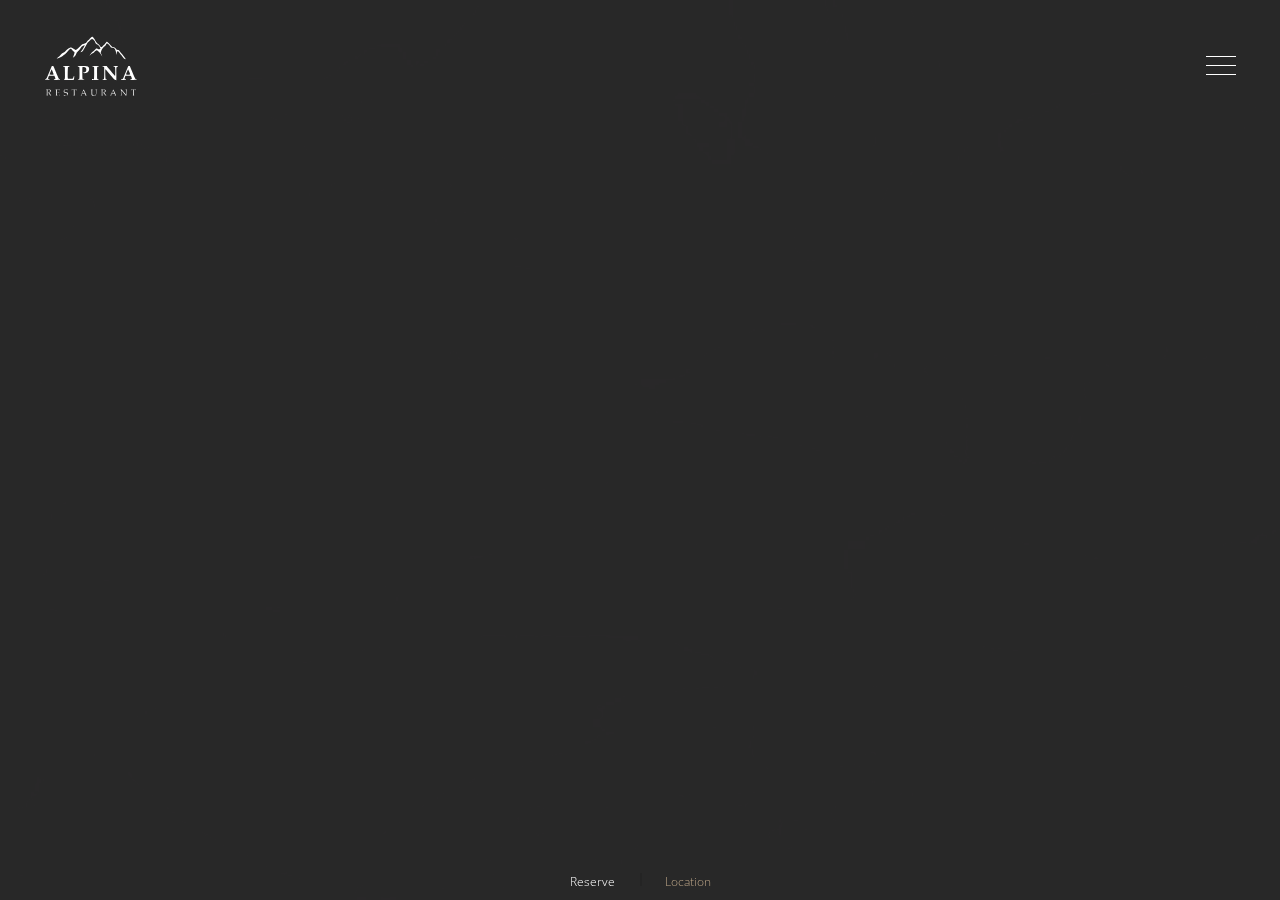
<file: index.html>
<!DOCTYPE html>
<html lang="ko">

<head>
  <meta charset="utf-8">
  <title>Alpina</title>
  <meta name="viewport" content="width=device-width,initial-scale=1,minimum-scale=1,maximum-scale=1,user-scalable=no">
  <!-- og -->
  <meta property="og:title" content="알피나 레스토랑">
  <meta property="og:description" content="알피나 레스토랑 리디자인 및 퍼블리싱">
  <meta property="og:image" content="https://minseong0000.github.io/Alpina/assets/images/op.png">
  <meta property="og:url" content="https://minseong0000.github.io/Alpina/">
  <meta property="og:site_name" content="알피나 레스토랑" />
  <meta property="og:locale" content="ko_KR" />
  <!-- favicon -->
  <link rel="shortcut icon" href="./assets/favicon/favicon.ico" type="image/x-icon">

  <!-- reset -->
  <link rel="stylesheet" href="./assets/styles/reset.css">
  <!-- font css -->
  <link rel="stylesheet" href="./assets/styles/fonts.css">
  <!-- owl carousel -->
  <link rel="stylesheet" href="./assets/scripts/owl.carousel.min.css">
  <link rel="stylesheet" href="./assets/scripts/owl.theme.default.min.css">
  <!-- global css -->
  <link rel="stylesheet" href="./global.css">
  <!-- index css -->
  <link rel="stylesheet" href="./index.css">
  <!-- pc css -->
  <link rel="stylesheet" href="./pc-index.css">

  <!-- jquery script -->
  <script src="./assets/scripts/jquery-3.7.1.min.js"></script>
  <!-- owl carousel -->
  <script src="./assets/scripts/owl.carousel.min.js"></script>
  <!-- index js -->
  <script defer src="./index.js"></script>
</head>

<body>
  <header>
    <div class="header-wrap flex-wrap">
      <h1>
        <a href="#">
          <svg version="1.0" xmlns="http://www.w3.org/2000/svg" class="logo" viewBox="0 0 598 417" width="87"
            height="61" preserveAspectRatio="xMidYMid meet">
            <path
              d="M303.2 28.9c-3.1 3.3-6.7 7-7.9 8.3-1.2 1.3-4.4 4.2-7.2 6.6-2.7 2.3-6.6 6.9-8.5 10.1-3.8 6.2-4.5 6.6-15.8 10-3.7 1.1-8.2 2.8-10 3.7-1.8.9-10.6 8.8-19.4 17.6-18.6 18.2-19 18.4-28.2 12.3-2.8-1.9-7.6-5.1-10.4-7-6.6-4.4-11.6-4.6-19.1-.9-9.4 4.8-15.1 9-23.2 17-6 6-10 9-15.8 11.9-6.6 3.2-8.7 4.9-13.3 10.6-4.7 5.9-8.8 9.9-20.9 20.3l-3 2.6 3-.6c13.1-2.8 28.1-9.7 34.6-16 2.5-2.5 6.8-5.9 9.4-7.7 2.7-1.8 10.3-9.2 16.9-16.5 6.5-7.4 13.6-14.5 15.7-15.9 3.7-2.4 4-2.5 6.3-.9 1.4.8 4.2 4.1 6.2 7.2 2.4 3.6 5.7 6.9 9.1 9.1 3.8 2.4 5.3 4 5.3 5.6 0 4-5.1 20-8.2 26-1.7 3.1-2.9 5.9-2.7 6.1.2.3 3.9-2.6 8.2-6.2 8-6.9 7.8-6.6 14.2-21.9 1.1-2.6 4.9-7.2 10.4-12.5 4.8-4.6 10.1-10.8 11.8-13.8 5.4-9.5 10.1-14 18-17.7 8.2-3.8 8.3-3.8 8.3-1.8 0 2.9-14.6 27.9-19.2 33.1-4.3 4.6-5.9 7.4-4.3 7.4 4.5 0 15.9-10.2 17.4-15.6.5-1.9 4.7-9.2 9.4-16.2 4.6-7 9.5-15.3 10.8-18.5 1.8-4.3 3.8-7.1 7.8-10.5 6.4-5.6 10.3-9.4 15.2-15 2.9-3.5 4.2-4.2 7.1-4.2 5.6 0 12.2 5.9 16.2 14.5 1.8 3.8 3.5 8.2 3.9 9.6.6 2.4 4.8 5.7 14.1 11.4 3.9 2.4 9.5 9.1 13.1 15.7 3.1 5.8 3.1 7.3.3 9.2-3 2.2-8.4 2-13.7-.4-7.3-3.3-8.8-2.9-16.6 5.3-3.8 4.1-9.1 8.8-11.6 10.5-5.2 3.5-12.2 11-16.8 17.9-5 7.5-3.5 7.3 3.7-.4 5.2-5.5 7.7-7.4 10.7-8.1 2.6-.6 5.8-2.7 9.3-6 2.9-2.8 7.4-6.4 9.9-8.1l4.6-3.1 3.1 1.9c1.7 1.1 5.3 3.2 7.9 4.7 5.3 3.1 12.5 12.1 17.6 22.2 1.7 3.3 3.5 6.3 4.1 6.7 1.8 1.1 0-4.5-4.1-12.6-2.2-4.1-3.9-8.6-3.9-9.9 0-1.2 1.1-4.8 2.4-7.9 1.4-3.1 3.2-7.8 4.2-10.5 2.1-5.9 12-16.9 17.3-19.4 2.6-1.3 4.3-3.2 6.4-7.2 2.9-5.8 5-8 7.8-8 2.9 0 14.8 11.1 18.6 17.3 3.9 6.5 6.1 7.7 13.4 7.7 7.6 0 12.3 3.4 16.1 11.8 3.5 7.8 5.7 17.4 5.9 25.2v5.5l1.3-3.5c.7-1.9 1.6-6.2 2-9.5.9-6.6 2.7-9.5 6.2-9.5 1.8 0 3.7 2 8.3 8.7 3.3 4.9 7.6 10.1 9.6 11.6 2 1.6 5.6 6 8 9.8 7.8 12 14.4 17.9 20.1 17.9 1.4 0 1.5-.2.3-1.9-.8-1-5-7.2-9.4-13.7-4.4-6.4-11.5-15.5-15.8-20.2-4.3-4.6-8.6-10-9.6-12.1-2.8-5.3-5-6.8-11.4-7.4-7.1-.7-10-2.5-12.7-7.7-2.3-4.5-6.2-6.8-15.8-9.5-6.2-1.8-6.5-2.1-18.7-15.5-7-7.8-13.8-14.3-15.5-15-2.9-1.2-3.3-1.1-6.3 1.8-1.8 1.8-4.6 5.4-6.2 8.1-1.7 2.8-4.3 5.6-6 6.4-1.7.8-4.4 3.4-6 5.8-4.7 7.2-7.7 9.9-10.5 9.9-3.1 0-7.4-4.3-11.4-11.3-1.5-2.7-4.1-5.7-5.8-6.7-4.9-3-16.5-16.4-19.7-22.9-4.5-9.1-9.6-16.6-12.9-19-5-3.5-7.6-2.8-14 3.8zM64.1 214.3c-8.5 21.1-18.9 46.1-22 52.9-2.4 5.2-5.3 7.8-8.9 7.8-1.8 0-2.3.5-2 2.1.3 2 .8 2.1 13.8 2.1 12.5 0 13.5-.1 13.5-1.9 0-1.3-1.2-2.1-4.5-2.9-5.7-1.3-6-3.3-2.2-12.9l2.8-7 16-.3 16.1-.2 3.1 8c1.8 4.5 3.2 8.9 3.2 9.9 0 1.9-2.6 3.1-6.7 3.1-1.7 0-2.3.6-2.3 2.2v2.3h18.5c18.4 0 18.5 0 18.5-2.2 0-1.7-.8-2.4-3.5-2.9-3.1-.6-4-1.4-6.6-6.6-1.7-3.3-4.5-9.6-6.3-14.1-1.9-4.5-6.2-14.7-9.5-22.7-3.4-8-8.1-19.1-10.4-24.8L80.5 196h-9l-7.4 18.3zm13.2 17.4c3.2 7.5 5.5 14.3 5.3 15-.6 1.6-23.1 1.9-24.1.4-.3-.6 1.8-6.5 4.6-13.3 2.8-6.8 5.3-13.1 5.6-14.1 1.1-3.8 3-1.1 8.6 12zM139 198.7c0 2 .5 2.3 3.8 2.3 7 0 6.7-1.7 7 35.2.2 18.3 0 34.3-.3 35.5-.3 1.2-1.9 3-3.6 3.8-1.7.9-2.9 2.1-2.7 2.6.2.6 11.2 1.1 29.6 1.2 23.7.1 29.5-.1 30.1-1.2.5-.7 1.2-4.5 1.5-8.5.4-3.9.9-7.9 1.2-8.9.8-2.4-2.5-3.5-4.1-1.3-.7.9-1.6 3.7-1.9 6.1-.4 2.4-1.4 4.9-2.2 5.6-1.1.9-5.9 1.3-15.7 1.3l-14.2.1-.9-5.5c-1-6.4.2-62.1 1.4-64 .5-.8 2.8-1.6 5.2-1.9 3.3-.5 4.4-1.1 4.6-2.6.3-1.9-.3-2-19.3-2l-19.5-.1v2.3zM226.3 197.7c-.8 2.1.7 3.3 4.1 3.3 6.1 0 6.1-.1 6.1 37.1 0 24.9-.3 34.1-1.2 35-.7.7-2.9 1.5-5 1.8-2.8.5-3.8 1.1-3.8 2.5 0 1.8 1.1 1.9 19.5 1.8 18-.1 19.5-.3 19.5-1.9 0-1.4-1.1-1.9-4.9-2.5-2.7-.4-5.3-1.1-5.8-1.6-1.2-1.2-2.2-57-1.1-64.7l.8-6 6.2-.3c11.5-.5 16.3 4.3 16.3 16.3 0 11-5 16.5-15 16.5-4.6 0-5 1.6-.9 3.8 3 1.6 12.3.9 17.6-1.3 9.6-4 15.3-12.4 15.3-22.7 0-9-3.6-14.3-11.5-16.9-5.5-1.8-55.5-2-56.2-.2zM313 198.7c0 2 .5 2.3 3.9 2.3 7.4 0 7.2-1 6.9 37.5-.2 18.9-.6 34.6-.9 34.9-.3.4-2.6 1-5 1.4-3.3.6-4.5 1.2-4.7 2.7-.3 1.9.3 2 19 1.8 13.3-.2 19.4-.6 19.7-1.4.5-1.5-1.8-2.9-5.1-2.9-5.8 0-5.8 0-5.8-36.9 0-25.4.3-34.1 1.3-35.4.6-.9 3-1.7 5.2-1.9 3.2-.2 4-.7 4-2.2 0-1.9-.9-2-19.2-2l-19.3-.1v2.2zM373 198.7c0 2 .5 2.3 3.9 2.3 7.4 0 7.3-1 6.9 37-.2 26.2-.6 34.1-1.6 35.3-.8.9-3 1.7-5 1.9-2.8.2-3.8.8-4 2.3-.3 1.9.2 2 13.5 1.8 12.6-.1 13.8-.3 13.8-2 0-1.3-1-1.9-3.8-2.4-2-.3-4-.9-4.4-1.3-2-2-3.3-55.9-1.4-57 .5-.3 5.3 4.9 10.8 11.7 10.6 13 35.4 41.8 41.3 47.9 2.7 2.8 4.6 3.8 8.3 4.3l4.7.6v-37.8c0-42.5-.1-41.9 6.8-42.5 2.9-.2 3.7-.7 3.7-2.2 0-1.8-.9-2-14-2-13.3-.1-14 0-14 1.9 0 1.6.8 2.1 4 2.3 2.2.2 4.5.8 5.1 1.3 2.4 2 2.9 53.9.5 53.9-1.1 0-42.6-49.1-49.7-58.9-.2-.2-5.9-.4-12.8-.6l-12.6-.2v2.4zM525.8 199.7c-5.3 12.9-23.1 56-25.6 62.1-4.2 10.1-5.6 12-9.7 12.8-2.7.5-3.5 1.1-3.5 2.8 0 2 .3 2.1 13.2 1.9 12.4-.2 13.3-.3 13.6-2.2.3-1.6-.5-2.1-4-2.8-4.3-.9-4.3-.9-4.1-5.1.1-2.4 1.3-6.7 2.7-9.7l2.5-5.5h15.5c17.7 0 15.8-1 20.1 10.9 1.5 3.9 2.3 7.6 2 8.1-.3.6-2.4 1.3-4.6 1.6-3.1.5-3.9 1.1-3.9 2.8 0 2.1.3 2.1 18.2 1.9 17.1-.1 18.3-.3 18.6-2 .2-1.5-.6-2.1-3.5-2.9-5-1.2-4.5-.3-29.1-58.9l-8-19-4.4-.3c-4.3-.3-4.5-.2-6 3.5zm3.3 23c1.1 2.7 2.4 5.7 2.9 6.8 4.2 9.5 6.9 16.9 6.4 17.6-.8 1.3-23.1 1.1-23.9-.2-.6-.9.9-5.6 5.7-16.9 3.8-9 5.3-12 6.1-12 .4 0 1.7 2.1 2.8 4.7zM152.1 335.7c-6.4 1.3-10.7 7.5-9.5 13.8.8 4.5 3.9 6.4 11.6 7.2 7.9.8 11.4 3.7 10.4 8.6-.3 1.8-1.7 4.2-3.2 5.4-3.5 3.2-1.3 2.9 2.5-.2 4.2-3.6 5.7-8.5 3.7-12.3-1.8-3.5-2.8-4-11.5-5.2-7.4-1-10.1-3.2-10.1-8.2 0-4.6 3.9-7.8 9.5-7.8 5.4 0 8.3 1.3 9.5 4.3.8 2 .9 1.9.9-.9.1-1.8-.5-3.4-1.3-3.7-2.3-.9-10-1.5-12.5-1zM37 336.9c0 .6.8 1.1 1.9 1.1 1.1 0 2.1.9 2.5 2.2.8 3.3.7 29.1-.2 30.4-.4.7-1.6 1.4-2.7 1.7-1.1.2 1.4.5 5.5.5s6.6-.3 5.5-.5c-1.1-.3-2.3-1-2.7-1.7-.9-1.3-1.1-28.8-.2-31 .4-1.2 2-1.6 5.5-1.6 5.9 0 8.9 2.4 8.9 7.1 0 3.9-4.8 8.9-8.5 8.9-1.5 0-2.5.3-2.3.8.2.4 3.2 4.6 6.8 9.5 6 8 6.8 8.7 9.9 8.7 2.9 0 3.2-.2 1.9-1.3-2.5-2-12.8-15.3-12.8-16.5 0-.7 1.1-1.4 2.5-1.8 3.2-.8 7.5-5.9 7.5-8.9 0-1.3-1.1-3.7-2.4-5.2-2.4-2.7-2.7-2.8-14.5-3.2-8.4-.2-12.1 0-12.1.8zM92 337c0 .5.8 1 1.9 1 1.1 0 2.1.9 2.5 2.2.8 3.3.7 29.1-.2 30.4-.4.7-1.6 1.4-2.7 1.7-1.1.2 4.4.5 12.3.6l14.2.1v-3.8l-.1-3.7-1.4 3.3-1.4 3.3-7.8-.3-7.8-.3-.3-8.3-.3-8.2h6.1c5.4 0 6.2.3 7 2.2.7 1.8.9 1.3.9-2.7 0-4.1-.2-4.6-.9-2.7-.9 2.1-1.5 2.3-6.7 2l-5.8-.3v-15l6.8-.3c7.1-.3 10.3.9 9.3 3.5-.3.7-.1 1.3.4 1.3.6 0 1-1.6 1-3.5V336h-13.5c-8.3 0-13.5.4-13.5 1zM190.1 339.7c.1 3.3.2 3.4.8 1.3.6-2.3 1.2-2.5 6.1-2.5h5.5l.3 14.5c.3 16.8 0 18.7-3.1 19.3-1.2.2 1.2.4 5.3.5 4.5 0 6.5-.3 5-.7l-2.5-.7-.3-16.7-.2-16.7h5.5c5.2 0 5.5.1 5.5 2.5 0 1.4.5 2.5 1 2.5.6 0 1-1.6 1-3.5V336h-30l.1 3.7zM258.1 342.2c-1.5 3.5-5 11.4-7.7 17.7-3.2 7.3-5.6 11.6-6.9 12.1-1.4.6-.1.8 4 .8 3.3 0 5-.3 3.8-.5-2.8-.5-2.9-2.7-.7-8.3l1.6-4H268l1.5 3.7c2.9 6.8 2.9 8.1.3 8.6-1.2.2.5.5 4 .6 5.9.1 6.1 0 4.5-1.7-1-.9-4.9-9.2-8.8-18.4-3.8-9.2-7.4-16.8-7.8-16.8-.5 0-2.1 2.8-3.6 6.2zm6 8.2c1.6 3.7 2.9 7 2.9 7.2 0 .2-2.9.4-6.5.4s-6.5-.3-6.5-.6c0-2 5.5-14.4 6.3-14.1.5.1 2.2 3.3 3.8 7.1zM303 337c0 .5.9 1 1.9 1 2.8 0 3.1 1.8 3.1 16.6 0 12.9.1 13.6 2.4 15.9 2.8 2.8 7.8 3.9 14.7 3.3 9.5-.9 11.9-5.6 11.9-22.8 0-11.9 0-12.1 2.5-13 3.9-1.5 3-2-3.5-2-5.8 0-8.4 1.5-3.7 2.2 2.1.3 2.2.7 2.5 13.4.2 12 .1 13.3-1.8 15.7-3 3.7-8.9 5.4-14 3.8-6.4-1.9-7.1-3.8-6.8-19.2.3-13 .4-13.4 2.6-13.7 5-.7 1.8-2.2-4.8-2.2-4 0-7 .4-7 1zM364.4 336.9c.4.6 1.3 1.1 2.1 1.1 2.2 0 2.5 2.5 2.5 18.1 0 14.6-.1 15-2.2 15.9-1.7.6-.4.9 4.7.8 3.9 0 6-.3 4.9-.5-1.2-.2-2.5-1.4-2.8-2.6-1-3.8-.7-27.7.4-29.8 1.6-2.9 10.3-2.7 12.4.3 3.8 5.4.2 13.3-6.4 14l-2.9.3 7 9.2c6.1 8.2 7.3 9.3 10 9.3h3.1l-4.4-5.3c-10.7-12.7-10.6-12.6-4.7-15.6 5.2-2.6 6.4-9.3 2.3-13.2-2.4-2.2-3.5-2.4-14.6-2.8-8.7-.2-11.9 0-11.4.8zM429.8 353.2c-5.6 12.8-8.1 17.6-9.9 18.5-2.1 1.1-1.8 1.3 3.6 1.2 4.7 0 5.5-.2 3.7-1-2.5-.9-2.5-1.7.4-8.7l1.3-3.2H444l2 4c2.7 5.2 2.6 7.7-.2 8.3-1.3.2.9.5 4.7.5 3.9 0 6.3-.2 5.5-.5-2.1-.8-2.1-.9-10.1-19.6-3.9-9.2-7.5-16.7-7.9-16.7-.4 0-4.1 7.8-8.2 17.2zm10.5-3.4c1.5 3.7 2.7 7 2.7 7.4 0 .5-2.9.8-6.5.8s-6.5-.2-6.5-.4.9-2.5 2.1-5.2c1.1-2.7 2.4-5.9 2.9-7.2.5-1.2 1.3-2.2 1.7-2.2.5 0 2 3 3.6 6.8zM479 336.5c0 .3 1.1 1 2.5 1.5l2.5 1v16c0 15.7 0 16.1-2.2 17-1.8.7-.8.9 3.7.8 4 0 5.2-.2 3.5-.7-2.5-.7-2.5-.7-2.8-14.9-.1-7.8.1-14.2.6-14.2s5.6 6 11.4 13.2c12.7 15.9 14.4 17.8 16.3 17.8 1.2 0 1.5-3.1 1.7-17.8.3-17.5.3-17.7 2.6-18 4.6-.7 2-2.2-3.8-2.2s-8.4 1.5-3.7 2.2c2.1.3 2.2.6 2.5 14.5.1 7.9-.1 14.3-.6 14.3s-6.5-7-13.3-15.5L487.5 336h-4.2c-2.4 0-4.3.2-4.3.5zM543.1 339.7c.1 3.7.1 3.8 1.1 1 .9-2.5 1.4-2.7 6.4-2.7h5.4l-.2 16.7-.3 16.7-2.5.7c-1.5.4.5.7 5 .7 4.1-.1 6.5-.3 5.3-.5-3.1-.6-3.4-2.5-3.1-19.3l.3-14.5h5.5c4.9 0 5.5.2 6.1 2.5.6 2.1.7 2 .8-1.3l.1-3.7h-30l.1 3.7zM143 370.1c0 3.2 2 3.9 10 3.8l5.5-.2-5.9-.7c-4.5-.6-6.4-1.3-7.7-3.1l-1.9-2.4v2.6z" />
          </svg>
        </a>
      </h1>
      <nav>
        <div class="hamburger-menu">
          <i></i>
          <i></i>
          <i></i>
        </div>
      </nav>
    </div>
  </header>

  <!-- ***** header ***** -->
  <div class="site-menu">
    <ul class="gnb">
      <li><a href="#">Home</a></li>
      <li><a href="#">About</a></li>
      <li><a href="#">Menus</a></li>
      <li><a href="#">Reservation</a></li>
      <li><a href="#">Meet the team</a></li>
      <li><a href="#">More</a></li>
    </ul>
  </div>

  <main class="full-page-scrolling-container">

    <section class="brand-story section" id="section0">

      <div class="content-wrap">
        <h3 class="sub-title">SINCE 2023</h3>
        <h2 class="title">ALPINA</h2>
        <div class="line-wrap">
          <i class="line vertical"></i>
        </div>
        <p class="des">Pop-up restaurant<br>by Culinary Arts Academy</p>
        <div class="btn-container">
          <a href="#" class="btn" id="button-1">BRAND STORY</a>
        </div>
      </div>
      <div class="quick-wrap flex-wrap">
        <p>Reserve</p>
        <p>Location</p>
      </div>
    </section>

    <div class="effect">
      <section class="about section" id="section1">
        <div class="content-wrap">
          <h2 class="title rolled-over-txt">Welcome to Alpina Restaurant</h2>
          <p class="rolled-over-txt">Students in their final term of the Culinary Arts Academy bachelor’s program have a
            one-of-a-kind opportunity
            to run their own restaurant and to showcase their abilities in a real-life environment.</p>
          <p class="rolled-over-txt">While the kitchen team is proposing their very own menu featuring local ingredients
            with an international
            twist, the service team aims to accompany the guests’ culinary experience with a welcoming and attentive
            service.</p>
        </div>
      </section>

      <section class="schedule section" id="section2">
        <div class="content-wrap">
          <h2>SPRING OPERATION DATES & TIMES</h2>
          <h3 class="date">May 14th - June 6th</h3>
          <div class="open flex-wrap">
            <p>Tuesday - Friday</p>
            <p>11:30 - 14:00</p>
          </div>
          <div class="close flex-wrap">
            <p>Saturday - Monday</p>
            <p>Closed</p>
          </div>
          <h3 class="date">June 12th & 13th</h3>
          <div class="open flex-wrap">
            <p>Gala Dinner</p>
            <p>18:00 - 21:00</p>
          </div>
          <p>*4 Course Special Set Menu <br> Booking in advance is recommended</p>

          <div class="owl-carousel owl-theme">
            <div class="item">
              <img src="./assets/images/gallery1.webp">
              <p>Grilled Octopus</p>
            </div>
            <div class="item">
              <img src="./assets/images/gallery2.webp">
              <p>Pilaf Rice</p>
            </div>
            <div class="item">
              <img src="./assets/images/gallery3.webp">
              <p>Poke</p>
            </div>
            <div class="item">
              <img src="./assets/images/gallery4.webp">
              <p>Souvide Cod</p>
            </div>
          </div>
          <div class="btn-container">
            <a href="#" class="btn" id="button-2">BOOK YOUR TABLE</a>
          </div>
        </div>
      </section>
    </div>

    <section class="menu-story section" id="section3">
      <div class="content-wrap">
        <h3 class="sub-title">MENU STORY</h3>
        <p class="title">2 menus means double excitement</p>
        <div class="flex-wrap">
          <div class="information experience">
            <div class="layer-black"></div>
            <p class="des">2 TOTALLY DIFFERENT <br>EXPERIENCES</p>
            <i class="plus-btn"></i>
          </div>
          <div class="information type one">
            <div class="layer-black"></div>
            <p class="des">TUESDAY<br>WEDNESDAY</p>
            <i class="plus-btn"></i>
          </div>
          <div class="information type two">
            <div class="layer-black"></div>
            <p class="des">THURSDAY<br>FRIDAY</p>
            <i class="plus-btn"></i>
          </div>
        </div>
      </div>
    </section>

    <section class="menu section" id="section4">
      <div class="bg-wrap">
      </div>
      <div class="content-wrap">
        <h3 class="sub-title">2/3 COURSE MEAL</h3>
        <h2 class="title">FISH/MEAT <br>OR <br>VEGETARIAN</h2>
        <i class="line horizontal"></i>
        <p class="des">2 COURSE MEAL DOES NOT INCLUDE DESSERT</p>
        <div class="btn-container">
          <a href="#" class="btn" id="button-3">MENU</a>
        </div>
      </div>
    </section>

    <section class="more section" id="section5">
      <div class="content-wrap">
        <div class="text-wrap">
          <h3 class="sub-title">WITH YOU</h3>
          <h2 class="title">EXPERIENCE OUR <br> UNIQUE SERVICE</h2>
          <i class="line horizontal"></i>
          <p class="des">CHECK OUR OPENING SCHEDULES</p>
          <div class="btn-container">
            <a href="#" class="btn" id="button-4">MORE</a>
          </div>
        </div>
        <div class="food flex-wrap">
          <div class="img">
            <img src="./assets/images/food1.webp" alt="음식사진">
          </div>
          <div class="img">
            <img src="./assets/images/food2.webp" alt="음식사진">
          </div>
          <div class="img">
            <img src="./assets/images/food3.webp" alt="음식사진">
          </div>
          <div class="img">
            <img src="./assets/images/food4.webp" alt="음식사진">
          </div>
        </div>
      </div>
    </section>

    <section class="reservation section" id="section6">

      <div class="content-wrap">
        <h3 class="sub-title">RESERVATION</h3>
        <h2 class="title">BOOK YOUR <br> TABLE HERE</h2>
        <i class="line horizontal"></i>
        <p>
          <span>Email:</span>restaurant.alpina@cesarritzcolleges.ch
        </p>
        <div class="book flex-wrap">
          <div class="container">
            <p>Name & Surname</p>
            <input type="text" placeholder="Name & Surname" class="reserve">
          </div>
          <div class="container">
            <p>Date,Time & No. of Guests</p>
            <input type="text" placeholder="Date,Time & No. of Guests" class="reserve">
          </div>
          <div class="container">
            <p>Email</p>
            <input type="text" placeholder="Email" class="reserve">
          </div>
          <p>Message</p>
          <input type="text" placeholder="Message" class="reserve">
        </div>
        <div class="btn-wrap">
          <div class="btn-container">
            <a href="#" class="btn" id="button-5">SEND</a>
          </div>
        </div>
      </div>
      <div class="layer"></div>
    </section>

  </main>
</body>

</html>
</file>
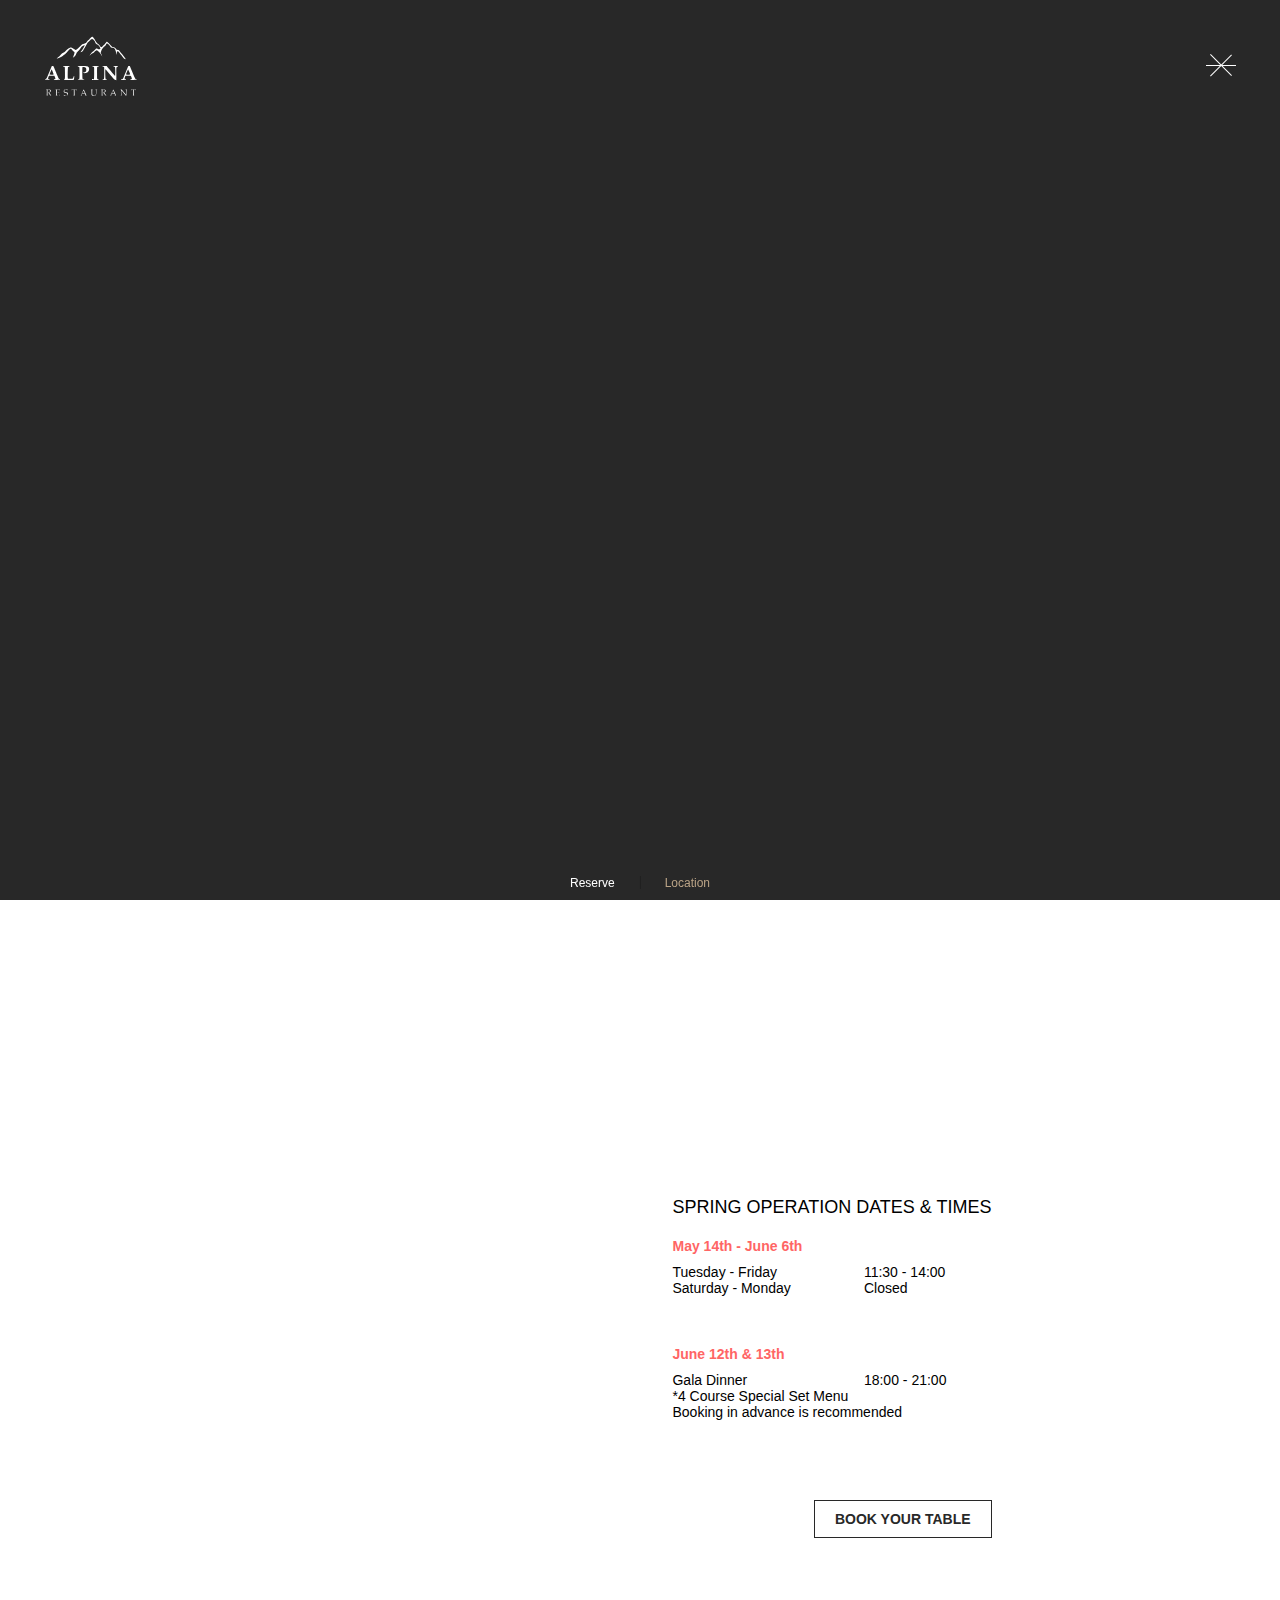
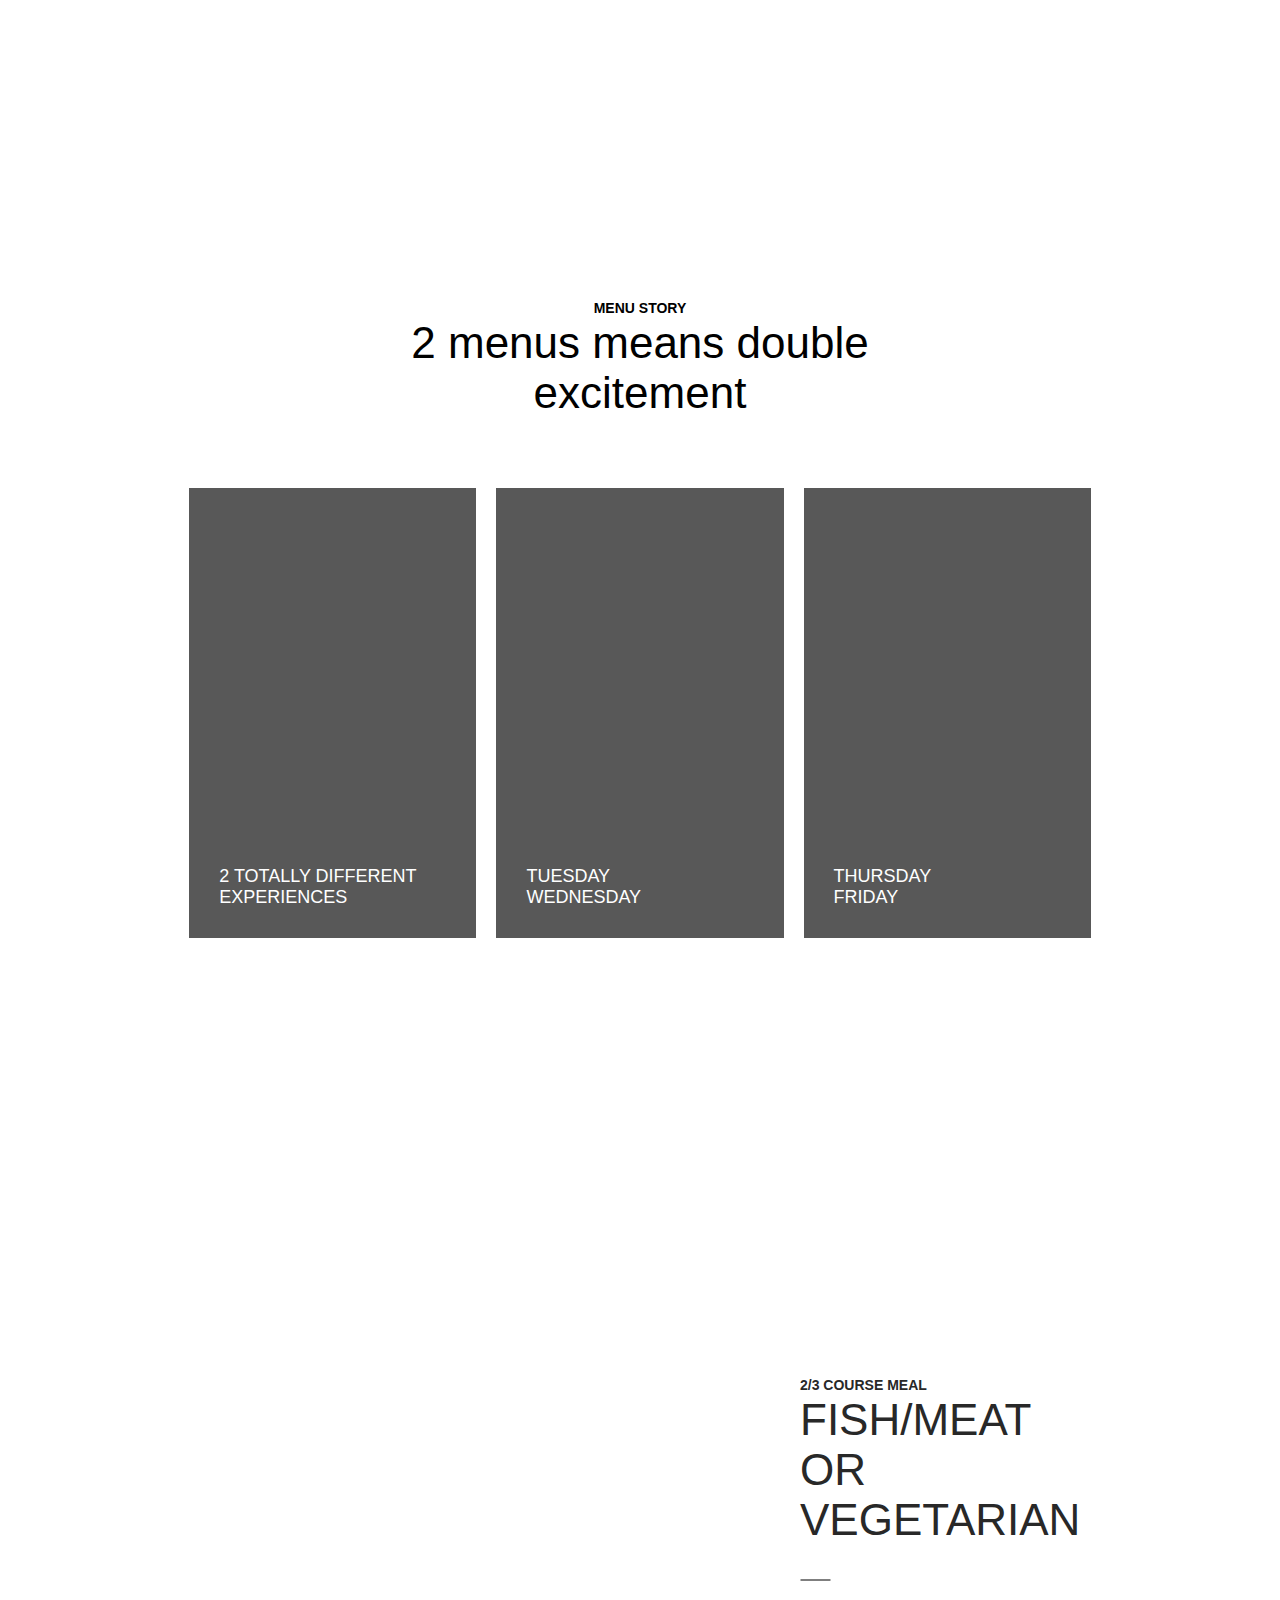
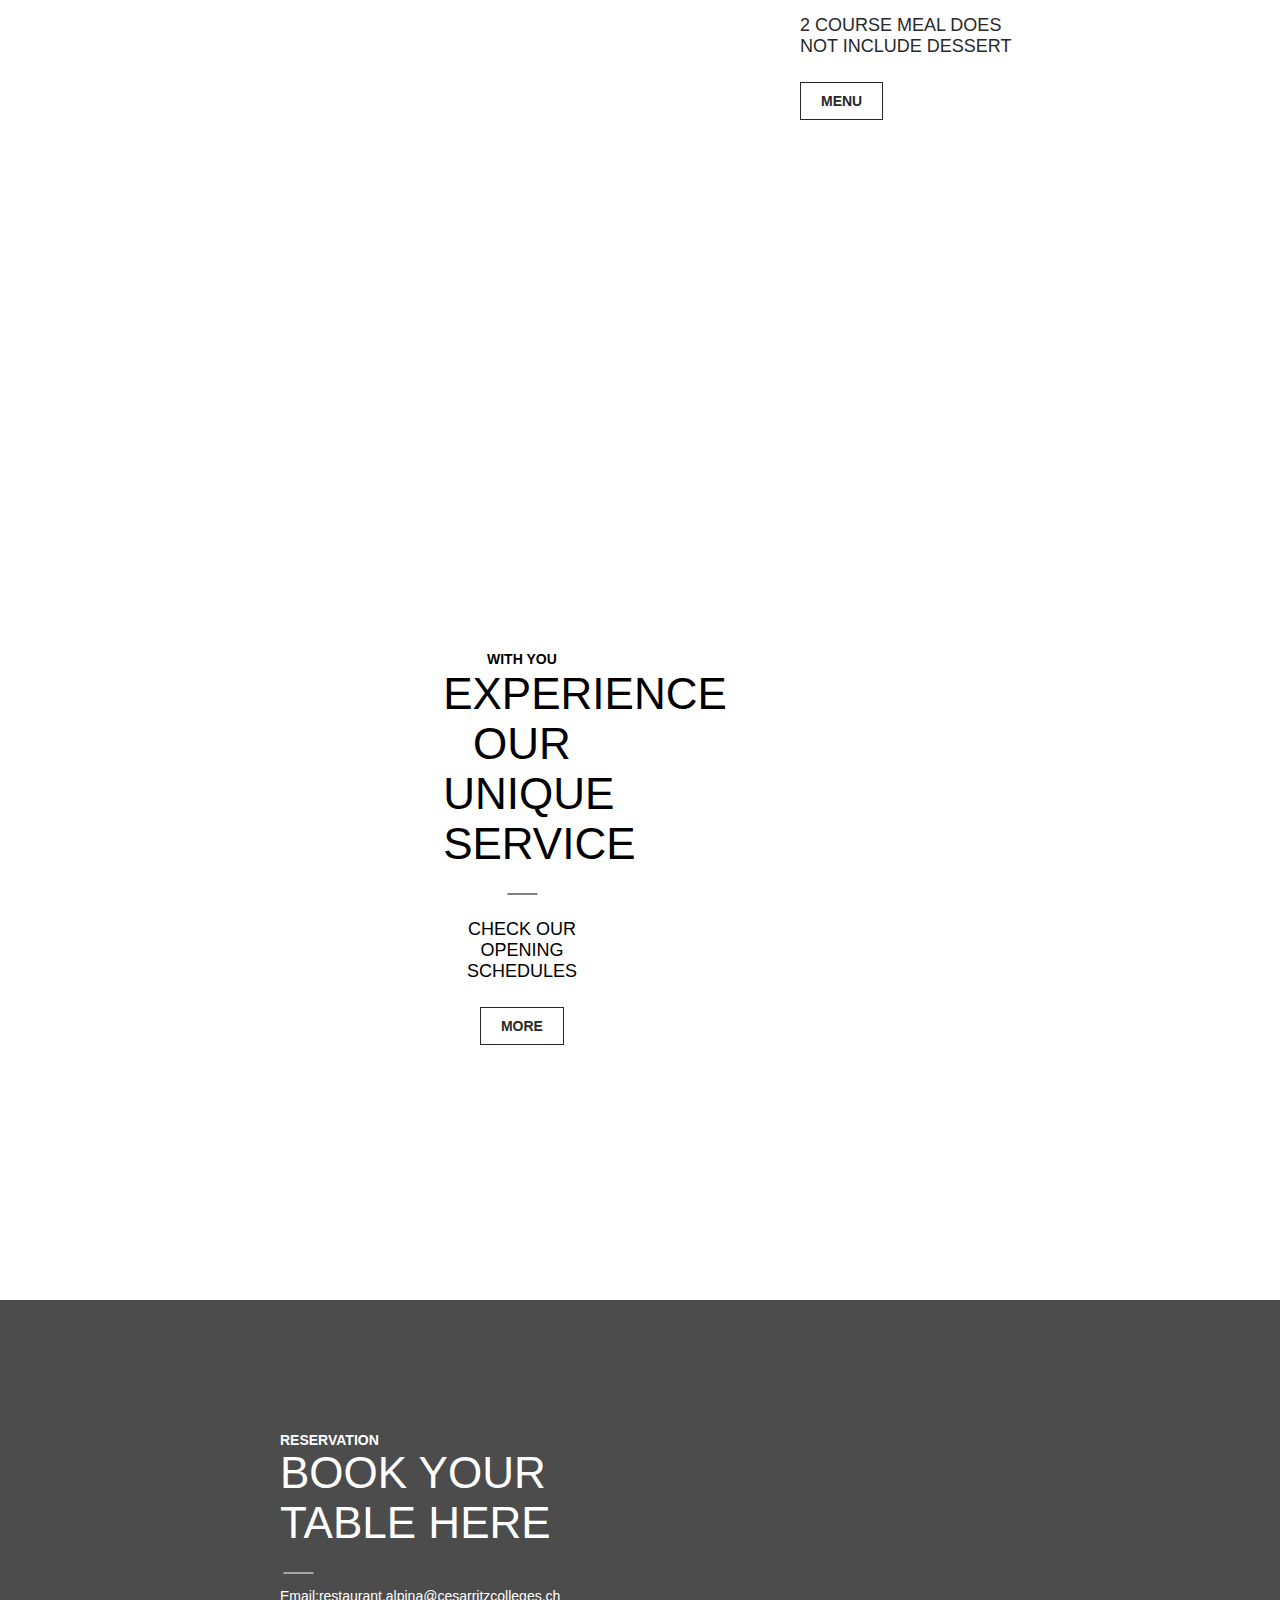
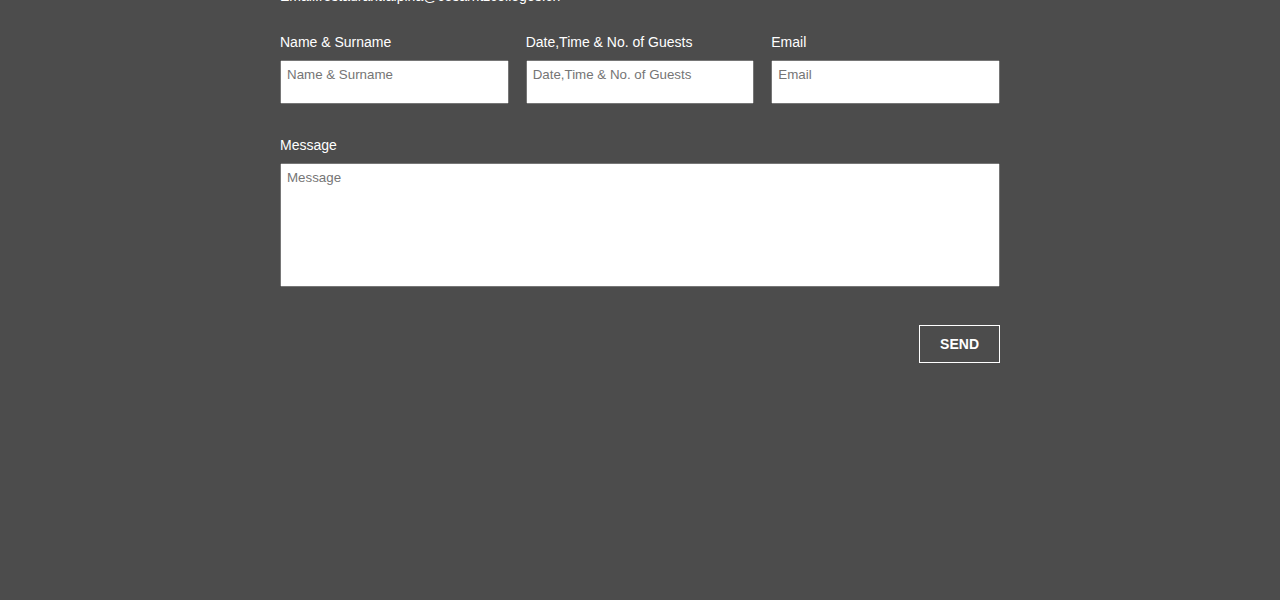
<file: index - 복사본.html>
<!DOCTYPE html>
<html lang="ko">

<head>
  <meta charset="utf-8">
  <title>Alpina</title>
  <meta name="viewport" content="width=device-width,initial-scale=1,minimum-scale=1,maximum-scale=1,user-scalable=no">
  <!-- reset -->
  <link rel="stylesheet" href="./assets/styles/reset.css">
  <!-- font css -->
  <link rel="stylesheet" href="./assets/styles/fonts.css">
  <!-- owl carousel -->
  <link rel="stylesheet" href="./assets/scripts/owl.carousel.min.css">
  <link rel="stylesheet" href="./assets/scripts/owl.theme.default.min.css">
  <!-- global css -->
  <link rel="stylesheet" href="./global.css">
  <!-- index css -->
  <link rel="stylesheet" href="./index.css">
  <!-- pc css -->
  <link rel="stylesheet" href="./pc-index.css">



  <!-- jquery script -->
  <script src="./assets/scripts/jquery-3.7.1.min.js"></script>
  <!-- owl carousel -->
  <script src="./assets/scripts/owl.carousel.min.js"></script>
  <!-- gsap js -->
  <script src="./assets/scripts/gsap.min.js"></script>
  <!-- scrolltrigger -->
  <script src="./assets/scripts/ScrollTrigger.min.js"></script>
  <!-- fullpage -->
  <script src="//cdnjs.cloudflare.com/ajax/libs/jquery/2.1.3/jquery.min.js"></script>
  <!-- index js -->
  <script defer src="./index.js"></script>
</head>

<body>
  <header>
    <div class="header-wrap flex-wrap">
      <h1>
        <a href="#">
          <svg version="1.0" xmlns="http://www.w3.org/2000/svg" class="logo" viewBox="0 0 598 417" width="87"
            height="61" preserveAspectRatio="xMidYMid meet">
            <path
              d="M303.2 28.9c-3.1 3.3-6.7 7-7.9 8.3-1.2 1.3-4.4 4.2-7.2 6.6-2.7 2.3-6.6 6.9-8.5 10.1-3.8 6.2-4.5 6.6-15.8 10-3.7 1.1-8.2 2.8-10 3.7-1.8.9-10.6 8.8-19.4 17.6-18.6 18.2-19 18.4-28.2 12.3-2.8-1.9-7.6-5.1-10.4-7-6.6-4.4-11.6-4.6-19.1-.9-9.4 4.8-15.1 9-23.2 17-6 6-10 9-15.8 11.9-6.6 3.2-8.7 4.9-13.3 10.6-4.7 5.9-8.8 9.9-20.9 20.3l-3 2.6 3-.6c13.1-2.8 28.1-9.7 34.6-16 2.5-2.5 6.8-5.9 9.4-7.7 2.7-1.8 10.3-9.2 16.9-16.5 6.5-7.4 13.6-14.5 15.7-15.9 3.7-2.4 4-2.5 6.3-.9 1.4.8 4.2 4.1 6.2 7.2 2.4 3.6 5.7 6.9 9.1 9.1 3.8 2.4 5.3 4 5.3 5.6 0 4-5.1 20-8.2 26-1.7 3.1-2.9 5.9-2.7 6.1.2.3 3.9-2.6 8.2-6.2 8-6.9 7.8-6.6 14.2-21.9 1.1-2.6 4.9-7.2 10.4-12.5 4.8-4.6 10.1-10.8 11.8-13.8 5.4-9.5 10.1-14 18-17.7 8.2-3.8 8.3-3.8 8.3-1.8 0 2.9-14.6 27.9-19.2 33.1-4.3 4.6-5.9 7.4-4.3 7.4 4.5 0 15.9-10.2 17.4-15.6.5-1.9 4.7-9.2 9.4-16.2 4.6-7 9.5-15.3 10.8-18.5 1.8-4.3 3.8-7.1 7.8-10.5 6.4-5.6 10.3-9.4 15.2-15 2.9-3.5 4.2-4.2 7.1-4.2 5.6 0 12.2 5.9 16.2 14.5 1.8 3.8 3.5 8.2 3.9 9.6.6 2.4 4.8 5.7 14.1 11.4 3.9 2.4 9.5 9.1 13.1 15.7 3.1 5.8 3.1 7.3.3 9.2-3 2.2-8.4 2-13.7-.4-7.3-3.3-8.8-2.9-16.6 5.3-3.8 4.1-9.1 8.8-11.6 10.5-5.2 3.5-12.2 11-16.8 17.9-5 7.5-3.5 7.3 3.7-.4 5.2-5.5 7.7-7.4 10.7-8.1 2.6-.6 5.8-2.7 9.3-6 2.9-2.8 7.4-6.4 9.9-8.1l4.6-3.1 3.1 1.9c1.7 1.1 5.3 3.2 7.9 4.7 5.3 3.1 12.5 12.1 17.6 22.2 1.7 3.3 3.5 6.3 4.1 6.7 1.8 1.1 0-4.5-4.1-12.6-2.2-4.1-3.9-8.6-3.9-9.9 0-1.2 1.1-4.8 2.4-7.9 1.4-3.1 3.2-7.8 4.2-10.5 2.1-5.9 12-16.9 17.3-19.4 2.6-1.3 4.3-3.2 6.4-7.2 2.9-5.8 5-8 7.8-8 2.9 0 14.8 11.1 18.6 17.3 3.9 6.5 6.1 7.7 13.4 7.7 7.6 0 12.3 3.4 16.1 11.8 3.5 7.8 5.7 17.4 5.9 25.2v5.5l1.3-3.5c.7-1.9 1.6-6.2 2-9.5.9-6.6 2.7-9.5 6.2-9.5 1.8 0 3.7 2 8.3 8.7 3.3 4.9 7.6 10.1 9.6 11.6 2 1.6 5.6 6 8 9.8 7.8 12 14.4 17.9 20.1 17.9 1.4 0 1.5-.2.3-1.9-.8-1-5-7.2-9.4-13.7-4.4-6.4-11.5-15.5-15.8-20.2-4.3-4.6-8.6-10-9.6-12.1-2.8-5.3-5-6.8-11.4-7.4-7.1-.7-10-2.5-12.7-7.7-2.3-4.5-6.2-6.8-15.8-9.5-6.2-1.8-6.5-2.1-18.7-15.5-7-7.8-13.8-14.3-15.5-15-2.9-1.2-3.3-1.1-6.3 1.8-1.8 1.8-4.6 5.4-6.2 8.1-1.7 2.8-4.3 5.6-6 6.4-1.7.8-4.4 3.4-6 5.8-4.7 7.2-7.7 9.9-10.5 9.9-3.1 0-7.4-4.3-11.4-11.3-1.5-2.7-4.1-5.7-5.8-6.7-4.9-3-16.5-16.4-19.7-22.9-4.5-9.1-9.6-16.6-12.9-19-5-3.5-7.6-2.8-14 3.8zM64.1 214.3c-8.5 21.1-18.9 46.1-22 52.9-2.4 5.2-5.3 7.8-8.9 7.8-1.8 0-2.3.5-2 2.1.3 2 .8 2.1 13.8 2.1 12.5 0 13.5-.1 13.5-1.9 0-1.3-1.2-2.1-4.5-2.9-5.7-1.3-6-3.3-2.2-12.9l2.8-7 16-.3 16.1-.2 3.1 8c1.8 4.5 3.2 8.9 3.2 9.9 0 1.9-2.6 3.1-6.7 3.1-1.7 0-2.3.6-2.3 2.2v2.3h18.5c18.4 0 18.5 0 18.5-2.2 0-1.7-.8-2.4-3.5-2.9-3.1-.6-4-1.4-6.6-6.6-1.7-3.3-4.5-9.6-6.3-14.1-1.9-4.5-6.2-14.7-9.5-22.7-3.4-8-8.1-19.1-10.4-24.8L80.5 196h-9l-7.4 18.3zm13.2 17.4c3.2 7.5 5.5 14.3 5.3 15-.6 1.6-23.1 1.9-24.1.4-.3-.6 1.8-6.5 4.6-13.3 2.8-6.8 5.3-13.1 5.6-14.1 1.1-3.8 3-1.1 8.6 12zM139 198.7c0 2 .5 2.3 3.8 2.3 7 0 6.7-1.7 7 35.2.2 18.3 0 34.3-.3 35.5-.3 1.2-1.9 3-3.6 3.8-1.7.9-2.9 2.1-2.7 2.6.2.6 11.2 1.1 29.6 1.2 23.7.1 29.5-.1 30.1-1.2.5-.7 1.2-4.5 1.5-8.5.4-3.9.9-7.9 1.2-8.9.8-2.4-2.5-3.5-4.1-1.3-.7.9-1.6 3.7-1.9 6.1-.4 2.4-1.4 4.9-2.2 5.6-1.1.9-5.9 1.3-15.7 1.3l-14.2.1-.9-5.5c-1-6.4.2-62.1 1.4-64 .5-.8 2.8-1.6 5.2-1.9 3.3-.5 4.4-1.1 4.6-2.6.3-1.9-.3-2-19.3-2l-19.5-.1v2.3zM226.3 197.7c-.8 2.1.7 3.3 4.1 3.3 6.1 0 6.1-.1 6.1 37.1 0 24.9-.3 34.1-1.2 35-.7.7-2.9 1.5-5 1.8-2.8.5-3.8 1.1-3.8 2.5 0 1.8 1.1 1.9 19.5 1.8 18-.1 19.5-.3 19.5-1.9 0-1.4-1.1-1.9-4.9-2.5-2.7-.4-5.3-1.1-5.8-1.6-1.2-1.2-2.2-57-1.1-64.7l.8-6 6.2-.3c11.5-.5 16.3 4.3 16.3 16.3 0 11-5 16.5-15 16.5-4.6 0-5 1.6-.9 3.8 3 1.6 12.3.9 17.6-1.3 9.6-4 15.3-12.4 15.3-22.7 0-9-3.6-14.3-11.5-16.9-5.5-1.8-55.5-2-56.2-.2zM313 198.7c0 2 .5 2.3 3.9 2.3 7.4 0 7.2-1 6.9 37.5-.2 18.9-.6 34.6-.9 34.9-.3.4-2.6 1-5 1.4-3.3.6-4.5 1.2-4.7 2.7-.3 1.9.3 2 19 1.8 13.3-.2 19.4-.6 19.7-1.4.5-1.5-1.8-2.9-5.1-2.9-5.8 0-5.8 0-5.8-36.9 0-25.4.3-34.1 1.3-35.4.6-.9 3-1.7 5.2-1.9 3.2-.2 4-.7 4-2.2 0-1.9-.9-2-19.2-2l-19.3-.1v2.2zM373 198.7c0 2 .5 2.3 3.9 2.3 7.4 0 7.3-1 6.9 37-.2 26.2-.6 34.1-1.6 35.3-.8.9-3 1.7-5 1.9-2.8.2-3.8.8-4 2.3-.3 1.9.2 2 13.5 1.8 12.6-.1 13.8-.3 13.8-2 0-1.3-1-1.9-3.8-2.4-2-.3-4-.9-4.4-1.3-2-2-3.3-55.9-1.4-57 .5-.3 5.3 4.9 10.8 11.7 10.6 13 35.4 41.8 41.3 47.9 2.7 2.8 4.6 3.8 8.3 4.3l4.7.6v-37.8c0-42.5-.1-41.9 6.8-42.5 2.9-.2 3.7-.7 3.7-2.2 0-1.8-.9-2-14-2-13.3-.1-14 0-14 1.9 0 1.6.8 2.1 4 2.3 2.2.2 4.5.8 5.1 1.3 2.4 2 2.9 53.9.5 53.9-1.1 0-42.6-49.1-49.7-58.9-.2-.2-5.9-.4-12.8-.6l-12.6-.2v2.4zM525.8 199.7c-5.3 12.9-23.1 56-25.6 62.1-4.2 10.1-5.6 12-9.7 12.8-2.7.5-3.5 1.1-3.5 2.8 0 2 .3 2.1 13.2 1.9 12.4-.2 13.3-.3 13.6-2.2.3-1.6-.5-2.1-4-2.8-4.3-.9-4.3-.9-4.1-5.1.1-2.4 1.3-6.7 2.7-9.7l2.5-5.5h15.5c17.7 0 15.8-1 20.1 10.9 1.5 3.9 2.3 7.6 2 8.1-.3.6-2.4 1.3-4.6 1.6-3.1.5-3.9 1.1-3.9 2.8 0 2.1.3 2.1 18.2 1.9 17.1-.1 18.3-.3 18.6-2 .2-1.5-.6-2.1-3.5-2.9-5-1.2-4.5-.3-29.1-58.9l-8-19-4.4-.3c-4.3-.3-4.5-.2-6 3.5zm3.3 23c1.1 2.7 2.4 5.7 2.9 6.8 4.2 9.5 6.9 16.9 6.4 17.6-.8 1.3-23.1 1.1-23.9-.2-.6-.9.9-5.6 5.7-16.9 3.8-9 5.3-12 6.1-12 .4 0 1.7 2.1 2.8 4.7zM152.1 335.7c-6.4 1.3-10.7 7.5-9.5 13.8.8 4.5 3.9 6.4 11.6 7.2 7.9.8 11.4 3.7 10.4 8.6-.3 1.8-1.7 4.2-3.2 5.4-3.5 3.2-1.3 2.9 2.5-.2 4.2-3.6 5.7-8.5 3.7-12.3-1.8-3.5-2.8-4-11.5-5.2-7.4-1-10.1-3.2-10.1-8.2 0-4.6 3.9-7.8 9.5-7.8 5.4 0 8.3 1.3 9.5 4.3.8 2 .9 1.9.9-.9.1-1.8-.5-3.4-1.3-3.7-2.3-.9-10-1.5-12.5-1zM37 336.9c0 .6.8 1.1 1.9 1.1 1.1 0 2.1.9 2.5 2.2.8 3.3.7 29.1-.2 30.4-.4.7-1.6 1.4-2.7 1.7-1.1.2 1.4.5 5.5.5s6.6-.3 5.5-.5c-1.1-.3-2.3-1-2.7-1.7-.9-1.3-1.1-28.8-.2-31 .4-1.2 2-1.6 5.5-1.6 5.9 0 8.9 2.4 8.9 7.1 0 3.9-4.8 8.9-8.5 8.9-1.5 0-2.5.3-2.3.8.2.4 3.2 4.6 6.8 9.5 6 8 6.8 8.7 9.9 8.7 2.9 0 3.2-.2 1.9-1.3-2.5-2-12.8-15.3-12.8-16.5 0-.7 1.1-1.4 2.5-1.8 3.2-.8 7.5-5.9 7.5-8.9 0-1.3-1.1-3.7-2.4-5.2-2.4-2.7-2.7-2.8-14.5-3.2-8.4-.2-12.1 0-12.1.8zM92 337c0 .5.8 1 1.9 1 1.1 0 2.1.9 2.5 2.2.8 3.3.7 29.1-.2 30.4-.4.7-1.6 1.4-2.7 1.7-1.1.2 4.4.5 12.3.6l14.2.1v-3.8l-.1-3.7-1.4 3.3-1.4 3.3-7.8-.3-7.8-.3-.3-8.3-.3-8.2h6.1c5.4 0 6.2.3 7 2.2.7 1.8.9 1.3.9-2.7 0-4.1-.2-4.6-.9-2.7-.9 2.1-1.5 2.3-6.7 2l-5.8-.3v-15l6.8-.3c7.1-.3 10.3.9 9.3 3.5-.3.7-.1 1.3.4 1.3.6 0 1-1.6 1-3.5V336h-13.5c-8.3 0-13.5.4-13.5 1zM190.1 339.7c.1 3.3.2 3.4.8 1.3.6-2.3 1.2-2.5 6.1-2.5h5.5l.3 14.5c.3 16.8 0 18.7-3.1 19.3-1.2.2 1.2.4 5.3.5 4.5 0 6.5-.3 5-.7l-2.5-.7-.3-16.7-.2-16.7h5.5c5.2 0 5.5.1 5.5 2.5 0 1.4.5 2.5 1 2.5.6 0 1-1.6 1-3.5V336h-30l.1 3.7zM258.1 342.2c-1.5 3.5-5 11.4-7.7 17.7-3.2 7.3-5.6 11.6-6.9 12.1-1.4.6-.1.8 4 .8 3.3 0 5-.3 3.8-.5-2.8-.5-2.9-2.7-.7-8.3l1.6-4H268l1.5 3.7c2.9 6.8 2.9 8.1.3 8.6-1.2.2.5.5 4 .6 5.9.1 6.1 0 4.5-1.7-1-.9-4.9-9.2-8.8-18.4-3.8-9.2-7.4-16.8-7.8-16.8-.5 0-2.1 2.8-3.6 6.2zm6 8.2c1.6 3.7 2.9 7 2.9 7.2 0 .2-2.9.4-6.5.4s-6.5-.3-6.5-.6c0-2 5.5-14.4 6.3-14.1.5.1 2.2 3.3 3.8 7.1zM303 337c0 .5.9 1 1.9 1 2.8 0 3.1 1.8 3.1 16.6 0 12.9.1 13.6 2.4 15.9 2.8 2.8 7.8 3.9 14.7 3.3 9.5-.9 11.9-5.6 11.9-22.8 0-11.9 0-12.1 2.5-13 3.9-1.5 3-2-3.5-2-5.8 0-8.4 1.5-3.7 2.2 2.1.3 2.2.7 2.5 13.4.2 12 .1 13.3-1.8 15.7-3 3.7-8.9 5.4-14 3.8-6.4-1.9-7.1-3.8-6.8-19.2.3-13 .4-13.4 2.6-13.7 5-.7 1.8-2.2-4.8-2.2-4 0-7 .4-7 1zM364.4 336.9c.4.6 1.3 1.1 2.1 1.1 2.2 0 2.5 2.5 2.5 18.1 0 14.6-.1 15-2.2 15.9-1.7.6-.4.9 4.7.8 3.9 0 6-.3 4.9-.5-1.2-.2-2.5-1.4-2.8-2.6-1-3.8-.7-27.7.4-29.8 1.6-2.9 10.3-2.7 12.4.3 3.8 5.4.2 13.3-6.4 14l-2.9.3 7 9.2c6.1 8.2 7.3 9.3 10 9.3h3.1l-4.4-5.3c-10.7-12.7-10.6-12.6-4.7-15.6 5.2-2.6 6.4-9.3 2.3-13.2-2.4-2.2-3.5-2.4-14.6-2.8-8.7-.2-11.9 0-11.4.8zM429.8 353.2c-5.6 12.8-8.1 17.6-9.9 18.5-2.1 1.1-1.8 1.3 3.6 1.2 4.7 0 5.5-.2 3.7-1-2.5-.9-2.5-1.7.4-8.7l1.3-3.2H444l2 4c2.7 5.2 2.6 7.7-.2 8.3-1.3.2.9.5 4.7.5 3.9 0 6.3-.2 5.5-.5-2.1-.8-2.1-.9-10.1-19.6-3.9-9.2-7.5-16.7-7.9-16.7-.4 0-4.1 7.8-8.2 17.2zm10.5-3.4c1.5 3.7 2.7 7 2.7 7.4 0 .5-2.9.8-6.5.8s-6.5-.2-6.5-.4.9-2.5 2.1-5.2c1.1-2.7 2.4-5.9 2.9-7.2.5-1.2 1.3-2.2 1.7-2.2.5 0 2 3 3.6 6.8zM479 336.5c0 .3 1.1 1 2.5 1.5l2.5 1v16c0 15.7 0 16.1-2.2 17-1.8.7-.8.9 3.7.8 4 0 5.2-.2 3.5-.7-2.5-.7-2.5-.7-2.8-14.9-.1-7.8.1-14.2.6-14.2s5.6 6 11.4 13.2c12.7 15.9 14.4 17.8 16.3 17.8 1.2 0 1.5-3.1 1.7-17.8.3-17.5.3-17.7 2.6-18 4.6-.7 2-2.2-3.8-2.2s-8.4 1.5-3.7 2.2c2.1.3 2.2.6 2.5 14.5.1 7.9-.1 14.3-.6 14.3s-6.5-7-13.3-15.5L487.5 336h-4.2c-2.4 0-4.3.2-4.3.5zM543.1 339.7c.1 3.7.1 3.8 1.1 1 .9-2.5 1.4-2.7 6.4-2.7h5.4l-.2 16.7-.3 16.7-2.5.7c-1.5.4.5.7 5 .7 4.1-.1 6.5-.3 5.3-.5-3.1-.6-3.4-2.5-3.1-19.3l.3-14.5h5.5c4.9 0 5.5.2 6.1 2.5.6 2.1.7 2 .8-1.3l.1-3.7h-30l.1 3.7zM143 370.1c0 3.2 2 3.9 10 3.8l5.5-.2-5.9-.7c-4.5-.6-6.4-1.3-7.7-3.1l-1.9-2.4v2.6z" />
          </svg>
        </a>
      </h1>
      <nav>
        <div class="hamburger-menu">
          <i></i>
          <i></i>
          <i></i>
        </div>
      </nav>
    </div>
  </header>

  <!-- ***** header ***** -->
  <main>
    <div class="site-menu">
      <ul class="gnb">
        <li><a href="#">Home</a></li>
        <li><a href="#">About</a></li>
        <li><a href="#">Menus</a></li>
        <li><a href="#">Reservation</a></li>
        <li><a href="#">Meet the team</a></li>
        <li><a href="#">More</a></li>
      </ul>
    </div>

    <div id="main">
      <div class="fixed">
        <div class="navigation">
          <ul id="nav">
          </ul>
        </div>
      </div>

      <section class="brand-story slide" id="first">
        <div class="content-wrap">
          <h3 class="sub-title">SINCE 2023</h3>
          <h2 class="title">ALPINA</h2>
          <div class="line-wrap">
            <i class="line vertical"></i>
          </div>
          <p class="des">Pop-up restaurant<br>by Culinary Arts Academy</p>
          <div class="btn-container">
            <a href="#" class="btn" id="button-1">BRAND STORY</a>
          </div>
        </div>
        <div class="quick-wrap flex-wrap">
          <p>Reserve</p>
          <p>Location</p>
        </div>
      </section>

      <div class="flex-wrap">
        <section class="about slide" id="second">
          <div class="content-wrap">
            <h2 class="title rolled-over-txt">Welcome to Alpina Restaurant</h2>
            <p class="rolled-over-txt">Students in their final term of the Culinary Arts Academy bachelor’s program have
              a
              one-of-a-kind opportunity
              to run their own restaurant and to showcase their abilities in a real-life environment.</p>
            <p class="rolled-over-txt">While the kitchen team is proposing their very own menu featuring local
              ingredients
              with an international
              twist, the service team aims to accompany the guests’ culinary experience with a welcoming and attentive
              service.</p>
          </div>
        </section>
        <section class="schedule slide" id="third">
          <div class="content-wrap">
            <h2>SPRING OPERATION DATES & TIMES</h2>
            <h3 class="date">May 14th - June 6th</h3>
            <div class="open flex-wrap">
              <p>Tuesday - Friday</p>
              <p>11:30 - 14:00</p>
            </div>
            <div class="close flex-wrap">
              <p>Saturday - Monday</p>
              <p>Closed</p>
            </div>
            <h3 class="date">June 12th & 13th</h3>
            <div class="open flex-wrap">
              <p>Gala Dinner</p>
              <p>18:00 - 21:00</p>
            </div>
            <p>*4 Course Special Set Menu <br> Booking in advance is recommended</p>

            <div class="owl-carousel owl-theme">
              <div class="item">
                <img src="./assets/images/gallery1.webp">
                <p>Grilled Octopus</p>
              </div>
              <div class="item">
                <img src="./assets/images/gallery2.webp">
                <p>Pilaf Rice</p>
              </div>
              <div class="item">
                <img src="./assets/images/gallery3.webp">
                <p>Poke</p>
              </div>
              <div class="item">
                <img src="./assets/images/gallery4.webp">
                <p>Souvide Cod</p>
              </div>
            </div>
            <div class="btn-container">
              <a href="#" class="btn" id="button-2">BOOK YOUR TABLE</a>
            </div>
          </div>
        </section>
      </div>

      <section class="menu-story slide" id="fourth">
        <div class="content-wrap">
          <h3 class="sub-title">MENU STORY</h3>
          <p class="title">2 menus means double excitement</p>
          <div class="flex-wrap">
            <div class="information experience">
              <div class="layer-black"></div>
              <p class="des">2 TOTALLY DIFFERENT <br>EXPERIENCES</p>
              <i class="plus-btn"></i>
            </div>
            <div class="information type one">
              <div class="layer-black"></div>
              <p class="des">TUESDAY<br>WEDNESDAY</p>
              <i class="plus-btn"></i>
            </div>
            <div class="information type two">
              <div class="layer-black"></div>
              <p class="des">THURSDAY<br>FRIDAY</p>
              <i class="plus-btn"></i>
            </div>
          </div>
        </div>
      </section>

      <section class="menu slide" id="fifth">
        <div class="bg-wrap">
        </div>
        <div class="content-wrap">
          <h3 class="sub-title">2/3 COURSE MEAL</h3>
          <h2 class="title">FISH/MEAT <br>OR <br>VEGETARIAN</h2>
          <i class="line horizontal"></i>
          <p class="des">2 COURSE MEAL DOES NOT INCLUDE DESSERT</p>
          <div class="btn-container">
            <a href="#" class="btn" id="button-3">MENU</a>
          </div>
        </div>
      </section>

      <section class="more slide" id="seventh">
        <div class="content-wrap">
          <div class="text-wrap">
            <h3 class="sub-title">WITH YOU</h3>
            <h2 class="title">EXPERIENCE OUR <br> UNIQUE SERVICE</h2>
            <i class="line horizontal"></i>
            <p class="des">CHECK OUR OPENING SCHEDULES</p>
            <div class="btn-container">
              <a href="#" class="btn" id="button-4">MORE</a>
            </div>
          </div>
          <div class="food flex-wrap">
            <div class="img">
              <img src="./assets/images/food1.webp" alt="음식사진">
            </div>
            <div class="img">
              <img src="./assets/images/food2.webp" alt="음식사진">
            </div>
            <div class="img">
              <img src="./assets/images/food3.webp" alt="음식사진">
            </div>
            <div class="img">
              <img src="./assets/images/food4.webp" alt="음식사진">
            </div>
          </div>
        </div>
      </section>

      <section class="reservation slide" id="eighth">

        <div class="content-wrap">
          <h3 class="sub-title">RESERVATION</h3>
          <h2 class="title">BOOK YOUR <br> TABLE HERE</h2>
          <i class="line horizontal"></i>
          <p>
            <span>Email:</span>restaurant.alpina@cesarritzcolleges.ch
          </p>
          <div class="book flex-wrap">
            <div class="container">
              <p>Name & Surname</p>
              <input type="text" placeholder="Name & Surname" class="reserve">
            </div>
            <div class="container">
              <p>Date,Time & No. of Guests</p>
              <input type="text" placeholder="Date,Time & No. of Guests" class="reserve">
            </div>
            <div class="container">
              <p>Email</p>
              <input type="text" placeholder="Email" class="reserve">
            </div>
            <p>Message</p>
            <input type="text" placeholder="Message" class="reserve">
          </div>
          <div class="btn-wrap">
            <div class="btn-container">
              <a href="#" class="btn" id="button-5">SEND</a>
            </div>
          </div>
        </div>
        <div class="layer"></div>
      </section>
    </div>
  </main>

</body>

</html>
</file>
<file: assets/styles/fonts.css>
@charset "utf-8";

/* "Montserrat", sans-serif; */
@import url('https://fonts.googleapis.com/css2?family=Montserrat:ital,wght@0,100..900;1,100..900&display=swap');

/* 'Pretendard', san-serif */
@import url(./pretendard-subset.css);

/*  "Poppins", sans-serif; */
@import url('https://fonts.googleapis.com/css2?family=Poppins:wght@100;200;300;400;500;600;700;800;900&display=swap');

/* "Open Sans", sans-serif; */
@import url('https://fonts.googleapis.com/css2?family=Open+Sans:wght@300..800&display=swap');
</file>
<file: global.css>
@charset 'utf-8';

/* *** css 변수 *** */
/* 전역 변수 */
:root {
  /* 선언(설정) */

  /* fonts */
  --font-ko: 'Pretendard', -apple-system, BlinkMacSystemFont, "Helvetica Neue", "Apple SD Gothic Neo", Arial, sans-serif;
  --font-en: 'Open Sans', -apple-system, BlinkMacSystemFont, "Helvetica Neue", "Apple SD Gothic Neo", Arial, sans-serif;


  /* colors */
  --color-white: #fff;
  --color-black: #282828;
  --color-red: #FF6565;

  /* font-size */
  --font-xxl: 44px;
  --font-xl: 24px;
  --font-lg: 20px;
  --font-md: 16px;
  --font-sm: 14px;
  --font-xs: 12px;
}

/* 부드러운 스크롤 */
html {
  scroll-behavior: smooth;
  overflow: hidden;

}

body {
  font-family: var(--font-en);
  overflow: hidden;
}

body::-webkit-scrollbar {
  display: none;

}

.flex-wrap {
  display: flex;
}

.sub-title {
  font-size: var(--font-xs);
  font-weight: 700;
  margin-bottom: 2px;
}

.title {
  font-size: var(--font-xl);
  font-weight: 300;
}

.des {
  font-size: var(--font-sm);
  font-weight: 400;
}

.btn-container {
  margin-top: 25px;
}

.btn {
  font-size: var(--font-xs);
  font-weight: 700;
  border: 1px solid transparent;
  background-color: #000;
  color: #fff;
  padding: 10px 20px;
}

.line {
  display: block;
  background-color: #000;
  width: 1px;
  height: 30px;
  margin: 20px 0;
  margin-left: 50%;
}

section {
  display: flex;
  align-items: center;
  justify-content: center;

  transition: transform 0.5s ease-in-out;
  height: 100vh;
  overflow: hidden;

  background-repeat: no-repeat;
  object-fit: cover;
  background-size: cover;
}

.content-wrap {
  text-align: center;
}

.date {
  color: var(--color-red);
}

.information {
  /* width: 280px; */
  /* height: 126px; */
  width: 100%;
  height: 15vh;
  background-color: #ddd;
  margin: 15px auto;
  position: relative;
  background-repeat: no-repeat;
  object-fit: cover;
  background-size: cover;
  transition: 1s;
  cursor: pointer;
}

.information .des {
  transition: 1s;
}

.plus-btn {
  background-color: var(--color-white);
  display: block;
  width: 24px;
  height: .5px;
  position: absolute;
  right: 20px;
  bottom: 28px;
  transition: 1s;
}

.plus-btn::after {
  content: "";
  display: block;
  width: 24px;
  height: .5px;
  background-color: var(--color-white);
  transform: rotate(90deg);
}

@keyframes fadeup {
  0% {
    opacity: 0;
    transform: translate3d(0, 40px, 0);
  }

  100% {
    opacity: 1;
    transform: none;
  }
}


@keyframes lines {
  0% {
    opacity: 0;
    height: 0;
  }

  100% {
    opacity: 1;
    height: 30px;
  }
}

@keyframes menu1 {
  0% {
    transform: translateY(8.5px) rotate(45deg);
  }

  50% {
    transform: translateY(8.5px) rotate(0);
  }

  100% {
    transform: translateY(0) rotate(0);
  }
}

@keyframes menu2 {
  0% {
    transform: translateY(-9px) rotate(-45deg);
  }

  50% {
    transform: translateY(-9px) rotate(0);
  }

  100% {
    transform: translateY(0) rotate(0);
  }
}

@keyframes close-menu1 {
  0% {
    transform: translateY(0) rotate(0);
  }

  50% {
    transform: translateY(7px) rotate(0);
  }

  100% {
    transform: translateY(7px) rotate(45deg);
  }
}

@keyframes close-menu2 {
  0% {
    transform: translateY(0) rotate(0);
  }

  50% {
    transform: translateY(-7px) rotate(0);
  }

  100% {
    transform: translateY(-7px) rotate(-45deg);
  }
}
</file>
<file: index.css>
@charset 'utf-8';

.site-menu {
  position: fixed;
  top: 0;
  z-index: 999;
  width: 100%;
  height: 100vh;
  background-color: rgba(0, 0, 0);
  color: #d6c3ab;
  text-transform: uppercase;
  font-size: 18px;
  padding-top: 25%;
  opacity: 0;
  pointer-events: none;
  /* transition: 1s; */
}

.site-menu .gnb {
  margin: 0 auto;
  text-align: center;
  max-width: 240px;
}

.site-menu .gnb li {
  margin: 0 1.33%;
  font-weight: 700;
}

.site-menu .gnb li a {
  padding: 15px 0;
  display: block;
}

.site-menu.reveal {
  opacity: 1;
  pointer-events: all;
  transition: 1s;
}

/* menu */

.header-wrap {
  justify-content: space-between;
  align-items: center;
  width: 100%;
  position: fixed;
  top: 0;
  z-index: 9999;
}

.header-wrap h1 a .logo {
  width: 87px;
  height: 61px;
  padding: 16px 0 0 10px;

}

.header-wrap h1 a .logo path {
  width: 100%;
  height: 100%;
  fill: var(--color-white);
  object-fit: contain;
}

.header-wrap.highlight h1 a .logo path {
  fill: var(--color-black);
}

.header-wrap nav {
  width: 24px;
  height: 12px;
  position: relative;
  margin-right: 20px;
}

.header-wrap nav .hamburger-menu {
  position: absolute;
  top: 0;
  cursor: pointer;
}


.header-wrap nav .hamburger-menu i {
  background-color: var(--color-white);
  width: 24px;
  height: 1px;
  margin-top: 6px;
  display: block;
}

.header-wrap.highlight nav .hamburger-menu i {
  background-color: var(--color-black);
}

.header-wrap nav .hamburger-menu i:nth-child(1) {
  animation: menu1 .75s forwards;
}

.header-wrap nav .hamburger-menu.active i:nth-child(1) {
  animation: close-menu1 .75s forwards;
  background: #fff;
}

.header-wrap nav .hamburger-menu.active i:nth-child(2) {
  opacity: 0;
}

.header-wrap nav .hamburger-menu i:nth-child(3) {
  animation: menu2 .75s forwards;
}

.header-wrap nav .hamburger-menu.active i:nth-child(3) {
  animation: close-menu2 .75s forwards;
  background: #fff;
}

/* header */

.brand-story {
  color: #fff;
  background-color: #282828;
  background-image: url(./assets/images/bg1.webp);
  position: relative;
}

.layer {
  background-blend-mode: color;
  transition: 1s;
}

.brand-story .content-wrap {
  padding-top: 300px;
}

.brand-story .content-wrap .sub-title {
  opacity: 0;
  animation: fadeup 1s cubic-bezier(.28, .06, .36, .86) forwards;
}

.brand-story .title {
  opacity: 0;
  animation: fadeup 1s cubic-bezier(.28, .06, .36, .86) .5s forwards;
}

.brand-story .line-wrap {
  height: 30px;
  margin-bottom: 20px;
}

.brand-story .line {
  background-color: var(--color-white);
  opacity: 0;
  animation: lines .7s linear 1s forwards;
}

.brand-story .des {
  opacity: 0;
  animation: fadeup 1s cubic-bezier(.28, .06, .36, .86) 1.5s forwards;
}

.brand-story .btn-container {
  margin-bottom: 323px;
  animation: fadeup 1.2s cubic-bezier(.28, .06, .36, .86) 1.7s forwards;
  opacity: 0;

}

.brand-story #button-1 {
  background-color: var(--color-white);
  color: #282828;
}

.brand-story .quick-wrap {
  justify-content: center;
  font-size: var(--font-xs);
  position: absolute;
  bottom: 10px;
  left: 50%;
  transform: translateX(-50%);
  z-index: 9999;
}

.quick-wrap p:first-child {
  margin-right: 50px;
  color: #fff;
  font-weight: 300;
}

.quick-wrap p:last-child {
  color: #BAA386;
  font-weight: 300;
}

.quick-wrap p:first-child::after {
  content: "";
  width: 1px;
  height: 13px;
  display: block;
  background-color: #000;
  opacity: 0.2;
  position: absolute;
  top: 0;
  left: 50%;
}

/* brand-story */
main>.flex-wrap {
  flex-direction: column;
}

.about {
  color: var(--color-white);
  background-image: url(./assets/images/bg2.webp);

}

.about .content-wrap {
  padding-top: 160px;

}

.about .title {
  width: 80%;
  font-weight: 700;
  margin: auto;
  margin-bottom: 55px;
}

.about p {
  font-size: var(--font-xs);
  width: 54%;
  margin: 0 auto;
  font-weight: 700;
}

.about .content-wrap p:first-of-type {
  margin-bottom: 55px;
}

.about .content-wrap p:last-of-type {
  padding-bottom: 206px;
}

/* about */
.schedule .content-wrap {
  /* padding-top: 37%; */
  padding-top: 182px;
  margin: auto;
  text-align: left;
  font-size: var(--font-sm);
  padding-bottom: 100px;
  /* width: 80%; */
}

.schedule h2,
.schedule h3,
.open,
.close {
  width: 80%;
  margin: auto;
}

.schedule h2 {
  font-size: 18px;
  font-weight: 500;
  margin-bottom: 20px;
}

.schedule .close {
  margin-bottom: 20px;
}

.schedule .content-wrap>p {

  width: 80%;
  margin: auto;
  margin-bottom: 80px;
}

.schedule .open p:first-child,
.schedule .close p:first-child {
  width: 60%;
}

.schedule .btn-container {
  display: block;
  margin: 45px auto;
  text-align: right;
  /* margin-right: 10%; */
}

.owl-carousel {
  width: 80vw;
}

.owl-carousel .item {
  width: 100%;
  position: relative;
}

.owl-carousel p {
  position: absolute;
  left: 10px;
  bottom: 10px;
  color: var(--color-white);
  font-size: var(--font-sm);
  font-weight: 700;
}

.owl-carousel .item img {
  display: block;
  width: 100%;
  height: 25vh;
  object-fit: cover;
}

.owl-carousel .owl-dots {
  position: absolute;
  justify-content: flex-end;
}


/* schedule */

.menu-story .content-wrap {
  padding-top: 100px;
  width: 80%;
  margin: auto;
  padding-bottom: 93px;
}

.menu-story .title {
  width: 60%;
  margin: auto;
  margin-bottom: 25px;
}

.menu-story .flex-wrap {
  flex-direction: column;
}

.menu-story .experience {
  background-image: url(./assets/images/story1.webp);
  /* margin-top: 25px; */
}

.menu-story .one {
  background-image: url(./assets/images/story2.webp);
}

.menu-story .two {
  background-image: url(./assets/images/story3.webp);
  margin-bottom: 133px;
}

.menu-story .information p {
  color: var(--color-white);
  text-align: left;
  position: absolute;
  left: 10px;
  bottom: 15px;
}

/* menu-story */

.menu {
  color: var(--color-white);
  background-image: url(./assets/images/bg7.webp);
}

.menu .content-wrap {
  padding-top: 288px;
  padding-bottom: 43px;
}

.menu .btn-container {
  margin-bottom: 245px;
}

.menu .line {
  background-color: var(--color-white);
}

.menu .des {
  font-weight: 300;
}


/* menu */
.more {
  background-image: url(./assets/images/bg4.webp);
  background-size: contain;
  background-position: center;
}

.more .content-wrap {
  /* padding-top: 100px; */
  /* padding-bottom: 55px; */
}

.more .line {
  transform: rotate(90deg);
  margin: 10px 0;
  margin-left: 50%;
}

.more .btn {
  /* margin-bottom: 104px; */
}

.more .food {
  justify-content: center;
  flex-wrap: wrap;
  /* max-width: 800px; */
  margin: auto;
  margin-top: 80px;
}

.more .food .img {
  width: 50%;

}

.more .food .img img {
  width: 70%;
  height: 80%;
  object-fit: contain;
}

.more .food .img:nth-of-type(1) img {
  transform: translateX(50px);
  width: 60%;
}

.more .food .img:nth-of-type(2) img {
  width: 50%;
}

.more .food .img:nth-of-type(3) img {
  width: 60%;
  transform: translateY(10px);
}

.more .food .img:nth-of-type(4) img {
  transform: translateX(-30px);

}

/* more */
.reservation {
  color: var(--color-white);
  background-image: url(./assets/images/bg10.webp);
  position: relative;
}

.reservation .layer {
  position: absolute;
  top: 0;
  left: 0;
  background-color: rgba(0, 0, 0, 0.7);
  width: 100%;
  height: 100%;
  /* z-index: -1; */
}

.reservation .content-wrap {
  padding-top: 130px;
  padding-bottom: 46px;
  width: 100%;
  z-index: 99;
}

.reservation .line {
  background-color: var(--color-white);
  transform: rotate(90deg);
  margin: 10px 0 0 0;
  margin-left: 50%;
}

.reservation p {
  color: #fff;
  font-size: 12px;
  font-weight: 100;
  margin-bottom: 10px;
}

.reservation p span {
  display: block;
}


.reservation .title {
  margin-top: 20px;
}

.reservation .book {
  width: 80%;
  flex-direction: column;
  margin: auto;
}


.reservation .book .container input {
  width: 100%;
}

.reservation .book p {
  display: none;
}

.reservation .book input {
  margin-bottom: 13px;
  padding: 15px 20px;
}

.reservation .book>input {
  padding-bottom: 70px;
}

.reservation .btn {
  color: #282828;
  background-color: var(--color-white);
  border: 1px solid #282828;
  margin-bottom: 55px;
}

#background {
  opacity: 0;
  transition: opacity 0.5s ease-in-out;
}

#background.visible {
  opacity: 1;
}

.full-page-scrolling-container {
  overflow-y: auto;
  scroll-behavior: smooth;
  scroll-snap-type: y mandatory;
  width: 100%;
  height: 100vh;
}

.section {
  scroll-snap-align: start;
  width: 100vw;
  height: 100vh;
}

.heading {
  display: flex;
  justify-content: center;
  align-items: center;
  width: 100%;
  height: 100%;
}

/* .nav {
  position: fixed;
  top: 50%;
  right: 30px;
  transform: translateY(-50%);
}

.anchor {
  display: block;
  width: 10px;
  height: 10px;
  margin: 10px 0;
  border-radius: 50%;
  background: white;
  transition: transform 0.3s;
}

.anchor:hover,
.anchor.is-active {
  transform: scale(1.5);
} */
</file>
<file: pc-index.css>
@charset 'utf-8';
@media (height <=800px) {
  .schedule .content-wrap {
    padding-top: 10%;
  }
}

@media (height <=700px) {
  .schedule .content-wrap {
    padding-top: 5%;
  }
}

@media (width >=600px) {

  .owl-carousel {
    width: 500px;
  }

  .site-menu {
    padding-top: 20%;
  }

  .header-wrap nav {
    margin-right: 25px;
  }

  .more .food {
    max-width: 500px;
  }

  .more {
    background-size: 80%;
  }
}

@media (width >=650px) {

  .owl-carousel {
    width: 550px;
  }

  .menu-story .experience {
    background-image: url(./assets/images/story4.webp);
  }

  .menu-story .one {
    background-image: url(./assets/images/story5.webp);
  }

  .menu-story .two {
    background-image: url(./assets/images/story6.webp);
    margin-bottom: 133px;
  }

  .information {
    height: 20vh;
  }

  .brand-story #button-1 {
    background-color: transparent;
    border: 1px solid var(--color-white);
    color: var(--color-white);
  }

  .schedule .btn {
    background-color: transparent;
    color: var(--color-black);
    border: 1px solid var(--color-black);
  }

  .menu .btn {
    background-color: transparent;
    border: 1px solid var(--color-white);
    color: var(--color-white);
  }

  .more .btn {
    background-color: transparent;
    color: var(--color-black);
    border: 1px solid var(--color-black);
  }

  .reservation .btn {
    background-color: transparent;
    color: var(--color-white);
    border: 1px solid var(--color-white);
  }

  .site-menu {
    padding-top: 18%;
  }

  .more .food {
    max-width: 600px;
  }

  .more {
    background-size: 75%;
  }
}

@media (width >=800px) {


  .owl-carousel {
    width: 700px;
  }

  .brand-story {
    background-image: url(./assets/images/bg6.webp);
  }

  .site-menu {
    padding-top: 15%;
  }

  .more {
    background-size: 60%;
  }
}

@media (width >=900px) {
  .owl-carousel {
    width: 800px;
  }
}

@media (width >=1050px) {

  .owl-carousel {
    width: 950px;
  }

  .menu-story .experience {
    background-image: url(./assets/images/story7.webp);
  }

  .menu-story .one {
    background-image: url(./assets/images/story8.webp);
  }

  .menu-story .two {
    background-image: url(./assets/images/story9.webp);
    margin-bottom: 133px;
  }

  .site-menu {
    padding-top: 13%;
  }

  .header-wrap nav {
    margin-right: 29px;
  }

  .more {
    background-size: 50%;
  }
}

@media (width >=1280px) {
  .site-menu {
    padding-top: 10%;
  }

  .site-menu .gnb li a {
    padding: 25px 0;
  }

  .owl-carousel {
    width: 700px;
  }

  .header-wrap h1 a .logo {
    width: 147px;
    height: 103px;
    padding: 33px 0 0 33px;
  }

  .header-wrap nav {
    margin-right: 50px;
  }

  .title {
    font-size: var(--font-xxl);
  }

  .sub-title {
    font-size: var(--font-sm);
  }

  .des {
    font-size: 18px;
  }

  .btn {
    font-size: var(--font-sm);
  }

  .header-wrap nav .hamburger-menu i {
    width: 30px;
    margin-top: 8px;
  }

  /* header & global */
  .schedule h2,
  .schedule h3,
  .open,
  .close {
    width: 100%;
  }

  .schedule .content-wrap>p {
    width: 100%;
  }

  .brand-story #button-1 {
    overflow: hidden;
    -webkit-transition: all 0.3s ease-in-out;
    -o-transition: all 0.3s ease-in-out;
    transition: all 0.3s ease-in-out;
    display: inline-block;
    position: relative;
  }

  #button-1:before {
    content: "";
    z-index: -1;
    position: absolute;
    width: 100%;
    height: 100%;
    top: 0;
    left: -100%;
    background-color: var(--color-white);
    -webkit-transition: all 0.3s ease-in-out;
    -o-transition: all 0.3s ease-in-out;
    transition: all 0.3s ease-in-out;
  }

  #button-1:hover {
    color: var(--color-black);
  }

  #button-1:hover:before {
    left: 0;
  }

  main>.flex-wrap {
    flex-direction: row;
  }

  .about {
    width: 30%;
  }

  .about p {
    font-size: var(--font-sm);
  }

  .about .content-wrap {
    padding-top: 150px;
  }

  .about .content-wrap .title {
    font-weight: 500;
    line-height: 1;
  }

  .schedule {
    width: 70%;
  }

  .schedule .content-wrap .date {
    margin-bottom: 10px;
  }

  .schedule .close {
    margin-bottom: 50px;
  }

  .schedule #button-2 {
    overflow: hidden;
    -webkit-transition: all 0.3s ease-in-out;
    -o-transition: all 0.3s ease-in-out;
    transition: all 0.3s ease-in-out;
    display: inline-block;
    position: relative;
  }

  .schedule #button-2:before {
    content: "";
    z-index: -1;
    position: absolute;
    width: 100%;
    height: 100%;
    top: 0;
    left: -100%;
    background-color: var(--color-black);
    -webkit-transition: all 0.3s ease-in-out;
    -o-transition: all 0.3s ease-in-out;
    transition: all 0.3s ease-in-out;
  }

  .schedule #button-2:hover {
    color: var(--color-white);
  }

  .schedule #button-2:hover:before {
    left: 0;
  }

  /* schedule */
  .menu-story .flex-wrap {
    flex-direction: row;
    width: 90%;
    margin: auto;
  }

  .information {
    height: 50vh;
    margin: 10px;
    position: relative;
  }

  .menu-story .information .layer-black {
    position: absolute;
    top: 0;
    left: 0;
    width: 100%;
    height: 100%;
    background-color: rgb(0, 0, 0, 0.6);
  }

  .menu-story .information:hover .layer-black {
    opacity: 0;
  }

  .plus-btn {
    display: none;
  }

  .menu-story .information p {
    left: 30px;
    bottom: 30px;
  }

  .information:hover .des {
    transform: translateY(-20px);
  }

  .menu-story .experience {
    background-image: url(./assets/images/story10.webp);
    /* opacity: 0.8; */
  }

  .menu-story .experience:hover {
    opacity: 1;
  }

  .menu-story .information:hover .plus-btn {
    display: block;
  }

  .menu-story .one {
    background-image: url(./assets/images/story11.webp);
    /* opacity: 0.8; */
  }

  .menu-story .one:hover {
    opacity: 1;
  }

  .menu-story .two {
    background-image: url(./assets/images/story12.webp);
    /* opacity: 0.8; */
    margin-bottom: 133px;
  }

  .menu-story .two:hover {
    opacity: 1;
  }

  .menu-story .title {
    margin-bottom: 60px;
  }

  .plus-btn {
    bottom: 72px;
  }

  /* menustory */
  .menu {
    color: var(--color-black);
    display: flex;
    background-image: none;
  }

  .menu .line {
    background-color: #000;
    transform: rotate(-90deg);
    margin-left: 15px;
  }

  .menu .content-wrap,
  .menu .bg-wrap {
    width: 50%;
  }

  .menu .bg-wrap {
    background-image: url(./assets/images/bg8.webp);
    object-fit: cover;
    background-size: cover;
    background-repeat: no-repeat;
    height: 100%;
  }

  .menu .content-wrap {
    /* position: absolute; */
    padding-left: 12.5%;
    text-align: left;
  }

  .menu .des {
    width: 50%;
  }

  .menu #button-3 {
    overflow: hidden;
    -webkit-transition: all 0.3s ease-in-out;
    -o-transition: all 0.3s ease-in-out;
    transition: all 0.3s ease-in-out;
    display: inline-block;
    position: relative;
  }

  .menu #button-3:before {
    content: "";
    z-index: -1;
    position: absolute;
    width: 100%;
    height: 100%;
    top: 0;
    left: -100%;
    background-color: var(--color-black);
    -webkit-transition: all 0.3s ease-in-out;
    -o-transition: all 0.3s ease-in-out;
    transition: all 0.3s ease-in-out;
  }

  .menu #button-3:hover {
    color: var(--color-white);
  }

  .menu #button-3:hover:before {
    left: 0;
  }

  .menu .btn {
    background-color: transparent;
    border: 1px solid var(--color-black);
    color: var(--color-black);
  }

  /* menu */
  .more {
    background-position: 30% 20%;
    background-size: 30%;
  }

  .more .content-wrap {
    display: flex;
  }

  .more .text-wrap {
    width: 40%;
  }

  .more .food {
    width: 50%;
    padding-left: 10%;
  }

  .more #button-4 {
    overflow: hidden;
    -webkit-transition: all 0.3s ease-in-out;
    -o-transition: all 0.3s ease-in-out;
    transition: all 0.3s ease-in-out;
    display: inline-block;
    position: relative;
  }

  .more #button-4:before {
    content: "";
    z-index: -1;
    position: absolute;
    width: 100%;
    height: 100%;
    top: 0;
    left: -100%;
    background-color: var(--color-black);
    -webkit-transition: all 0.3s ease-in-out;
    -o-transition: all 0.3s ease-in-out;
    transition: all 0.3s ease-in-out;
  }

  .more #button-4:hover {
    color: var(--color-white);
  }

  .more #button-4:hover:before {
    left: 0;
  }

  .more .food {
    margin-top: 0;
  }

  .more .food .img img {
    width: 90%;
    height: 100%;
    object-fit: contain;
  }

  .more .food .img:nth-of-type(1) img {
    transform: translate(-50px, -100px);
    width: 80%;
  }

  .more .food .img:nth-of-type(2) img {
    width: 80%;
    transform: translate(-70px, -10px);
  }

  .more .food .img:nth-of-type(3) img {
    width: 60%;
    transform: translate(-40px, -20px);
  }

  .more .food .img:nth-of-type(4) img {
    transform: translate(-40px, 50px);

  }

  /* more */
  .reservation {
    background-image: url(./assets/images/bg9.webp);
  }

  .reservation .content-wrap {
    padding-top: 0;
    max-width: 900px;
    margin: auto;
  }

  .reservation .sub-title {
    width: 80%;
    margin: auto;
    text-align: left;
  }

  .reservation .title {
    width: 80%;
    margin: auto;
    text-align: left;
  }

  .reservation .line {
    margin-left: 12%;
  }

  .reservation p {
    width: 80%;
    margin: auto;
    text-align: left;
    margin-bottom: 30px;
    font-size: 14px;
  }

  .reservation p span {
    display: contents;
  }

  .reservation .book {
    flex-direction: row;
    flex-wrap: wrap;
  }

  .reservation .book p {
    margin-bottom: 10px;
    margin-left: 0;
    text-wrap: nowrap;
  }

  .reservation .book>input {
    padding-left: 5px;
    padding-top: 5px;
    padding-bottom: 100px;
  }


  .reservation .book .container {
    width: calc(33.33% - 11.33px)
      /* margin: 10px; */
  }

  .reservation .book .container .reserve {
    padding: 5px;
    padding-bottom: 20px;
  }

  .reservation .book .container:nth-of-type(2) {
    margin-left: 17px;
    margin-right: 17px;
  }

  .reservation .book p {
    display: block;
  }

  .reservation .book input:last-child {
    width: 100%;
  }

  .reservation .book>p {
    margin-top: 20px;
  }

  .reservation .btn-wrap {
    width: 80%;
    margin: auto;
    text-align: right;
  }

  .reservation #button-5 {
    overflow: hidden;
    -webkit-transition: all 0.3s ease-in-out;
    -o-transition: all 0.3s ease-in-out;
    transition: all 0.3s ease-in-out;
    display: inline-block;
    position: relative;
    z-index: 1;
  }

  .reservation .btn#button-5:before {
    content: "";
    z-index: -1;
    position: absolute;
    width: 100%;
    height: 100%;
    top: 0;
    left: -100%;
    background-color: var(--color-white);
    -webkit-transition: all 0.3s ease-in-out;
    -o-transition: all 0.3s ease-in-out;
    transition: all 0.3s ease-in-out;
  }

  .reservation #button-5:hover {
    color: var(--color-black);
  }

  .reservation #button-5:hover:before {
    left: 0;
  }

  @keyframes close-menu2 {
    0% {
      transform: translateY(0) rotate(0);
    }

    50% {
      transform: translateY(-7px) rotate(0);
    }

    100% {
      transform: translateY(-10.5px) rotate(-45deg);
    }
  }
}

@media (width >=1380px) {
  .more .content-wrap {
    width: 85%;
  }

  .owl-carousel {
    width: 800px;
  }
}

@media (width >=1500px) {
  .more .content-wrap {
    width: 90%;
  }

  .more .food .img:nth-of-type(1) img {
    width: 90%;
    transform: translate(-100px, -100px);
  }

  .more .food .img:nth-of-type(2) img {
    width: 90%;
  }

  .more .food .img:nth-of-type(3) img {
    width: 80%;
    transform: translate(-60px, -40px);
  }

  .more .food .img:nth-of-type(4) img {
    width: 100%;
  }

  .more .food {
    padding-left: 0;
    padding-right: 5%;
  }

  .more .text-wrap {
    width: 50%;
    padding-left: 5%;
    transform: translate(30px, -20px);
  }

  .owl-carousel {
    width: 900px;
  }
}

@media (width >=1556px) {
  .about .content-wrap {
    padding-top: 100px;
  }


}

@media (width >=1650px) {
  .owl-carousel {
    width: 1000px;
  }
}

@media (width >=1750px) {
  .owl-carousel {
    width: 1100px;
  }
}

@media (width >=1850px) {
  .owl-carousel {
    width: 1200px;
  }
}
</file>
